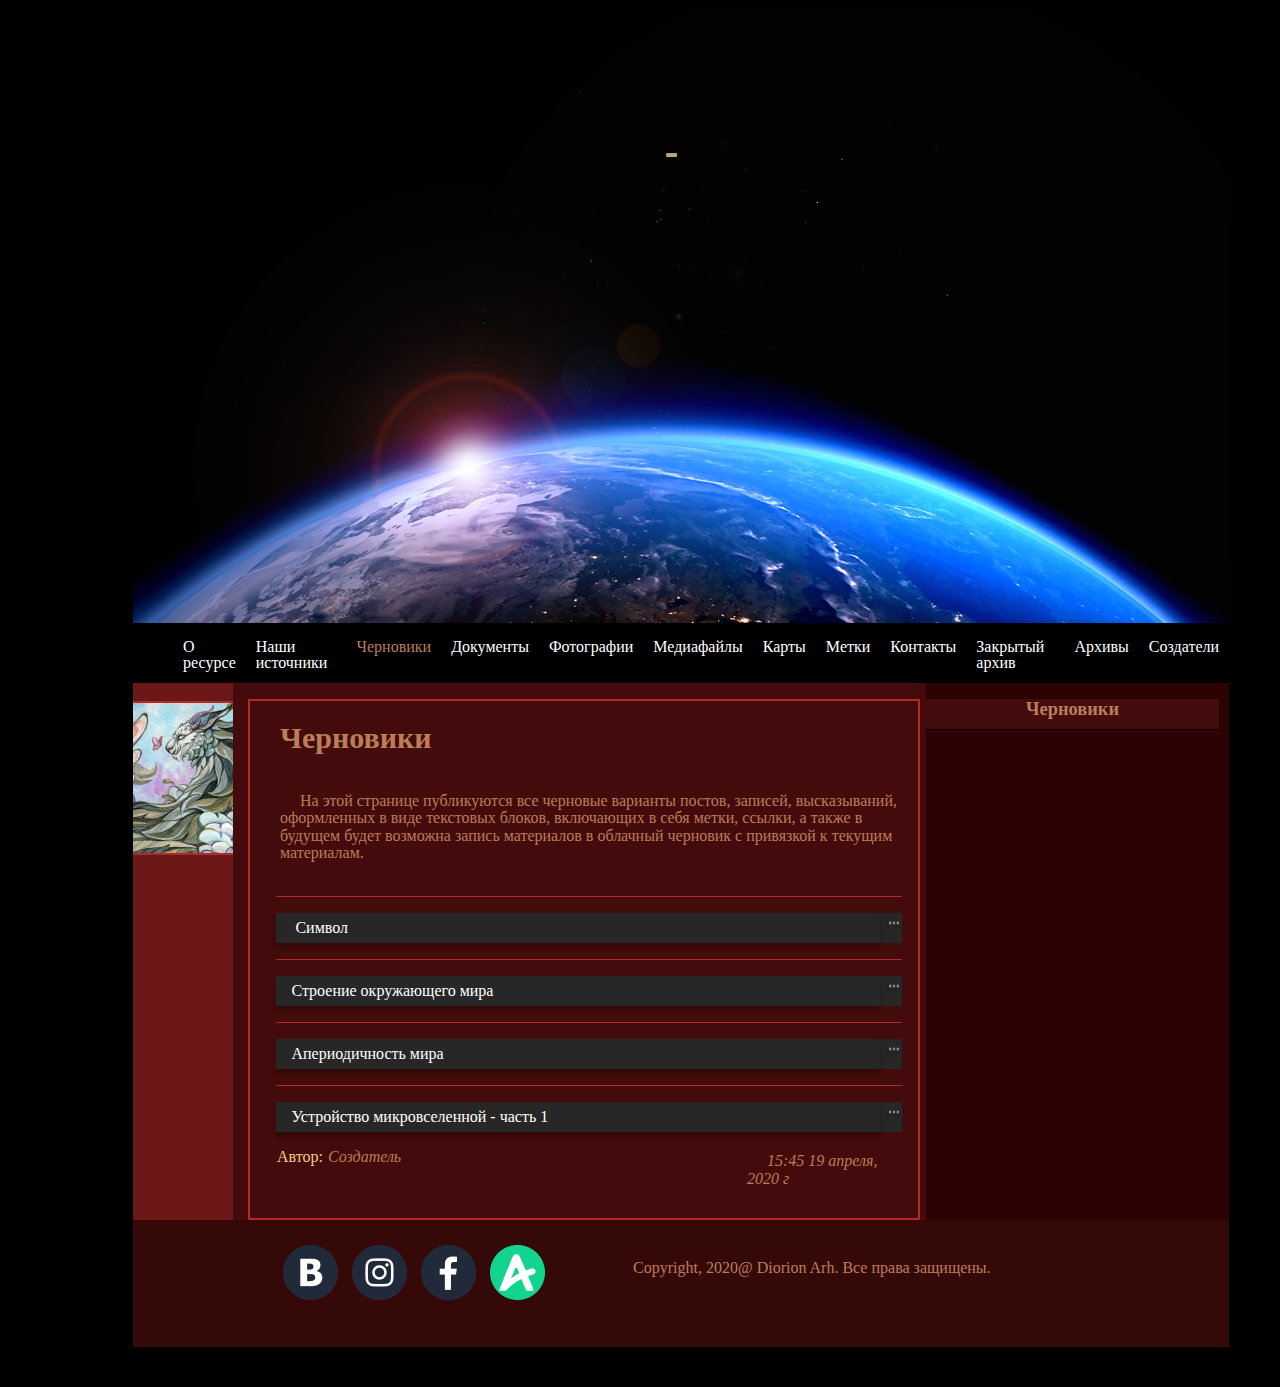
<file: pages/drafts/index.html>
<!DOCTYPE html>
<html lang="en">
<head>
	<meta charset="UTF-8">
	<meta name="viewport" content="initial-scale=1.0">
	<title>main</title>
	<link rel="stylesheet" href="css/css.css">
	<link href="https://fonts.googleapis.com/css2?family=Slabo+27px&display=swap" rel="stylesheet">
	<link href="https://fonts.googleapis.com/css2?family=Roboto+Condensed:wght@300&display=swap" rel="stylesheet">
	<link href="https://fonts.googleapis.com/css2?family=Inter:wght@500&display=swap" rel="stylesheet">
	<link rel="stylesheet" href="index_pages-480/480css.css">
	<link href="https://fonts.googleapis.com/css2?family=EB+Garamond&display=swap" rel="stylesheet">
	<script type="text/javascript" src="JS/type.js"></script>
</head>
<body>
	<section class="wrap">
				<div class="main_image">			
				<a href="#"><p class="main_text-image"></p></a>
			<img src="images/globe-1849404_1920.png">
		</div>
  <script type="text/javascript" src="JS/../../../JS/logo.js"></script>
		<div class="wrap-title">Черновики</div>
		<div class="burger">
		<input id="menu__toggle" type="checkbox"/>
		<label class="menu__btn" for="menu__toggle">
						<span></span>
					</label>
		<section class="main">
					<div class="main_menu_mobile">
			<ul>
			<a href="../../index.html"><li class="main_menu_mobile-1img"><p class=""></p></li></a>
			<a href="../links/index.html"><li class="main_menu_mobile-2img"><p class=""></p></li></a>
			<a href="index.html"><li class="main_menu_mobile-3img"><p class=""></p></li></a>
		 	<a href="../documents/index.html"><li class="menu_item main_menu_mobile-4img"><p class=""></p></li></a>
		 	<a href="../photos/index.html"><li class="menu_item main_menu_mobile-5img"><p class=""></p></li></a>
		 	<a href="../mediafiles/index.html"><li class="menu_item main_menu_mobile-6img"><p class=""></p></li></a>
		 	<a href="../maps/index.html"><li class="menu_item main_menu_mobile-7img"><p class=""></p></li></a>
		 	<a href="../marcers/index.html"><li class="menu_item main_menu_mobile-8img"><p class=""></p></li></a>
		 	<a href="../contacts/index.html"><li class="menu_item main_menu_mobile-9img"><p class=""></p></li></a>
		 	<a href="../close_arhives/index.html"><li class="menu_item main_menu_mobile-10img"><p class=""></p></li></a>
		 	<a href="../arhives/index.html"><li class="menu_item main_menu_mobile-11img"><p class=""></p></li></a>
		 	<a href="../creates/index.html"><li class="menu_item main_menu_mobile-12img"><p class=""></p></li></a>
		 </ul>
				</div>
	</section>
</div>
		<nav class="main_menu">
			<ul>
            <a href="../../index.html"><li>О ресурсе<p class="horizont"></p></li></a>
			<a href ="../links/index.html"><li >Наши источники<p class=""></p></li></a>
			<a href="index.html"><li class="active">Черновики<p class=""></p></li></a>
		 	<a href="../documents/index.html"><li>Документы<p class=""></p></li></a>
		 	<a href="../photos/index.html"><li>Фотографии<p class=""></p></li></a>
		 	<a href="../mediafiles/index.html"><li>Медиафайлы<p class=""></p></li></a>
		 	<a href="../maps/index.html"><li>Карты<p class=""></p></li></a>
		 	<a href="../marcers/index.html"><li>Метки<p class=""></p></li></a>
		 	<a href="../contacts/index.html"><li>Контакты<p class=""></p></li></a>
		 	<a href="../close_arhives/index.html"><li>Закрытый архив<p class=""></p></li></a>
		 	<a href="../arhives/index.html"><li>Архивы<p class=""></p></li></a>
		 	<a href="../creates/index.html"><li>Создатели<p class=""></p></li></a>

		 </ul>
		</nav>
		<!------------------------------->
		<nav class="right_dop_menu">
  <div id="menu_body">
	<ul>
		<li><a href="#" onclick="openMenu('razdel1');return(false)">Черновики</a>
			<ul id="razdel1">
				<li class="active_li"><a href="#">Символ</a>
				</li>
				<li class="active_li">
					<a href="#">Строение окружающего мира</a>
				</li>
				<li class="active_li">
					<a href="#">Апериодичность мира</a>
				</li>
				<li class="active_li">
					<a href="#">Устройство микровселенной - часть1</a>
				</li>
			</ul>
		</li>
	</ul>
</div>		
</nav>	
		<div class="author_column">
		</div>
		<div class="main_wrap-text">
			<!------------------------------->		
			<div class="head-site-mobile">
				<a href="#"><div class="head-site-mobile-logo">Saarism</div></a>
		</div>	
				<div class="post">
			    	<p class="post-context"></p>		
			 				<div class="post-head">
			 					
							<div class="post-head-span-text-block">
							<a href="#"><div class="mobile-icon-avatar">
								<img src="others/avatars/avatar_author.png"/>
							</div></a>
							<a href="#"><span class="post-head-span-text-block_username">Diorion</span></a>
							<span class="post-head-span-text-block_datatime">Posted yesterday</span>
							<a href="#"><div class="post-head-span-text-block_over"></div></a>
						</div>
				</div>	
			    	<div class="--ident author-post">
				         <div class="author_column-img"><img src="others/avatars/avatar_author.png">
				         </div>
					   <h1 class="--h1_post"><a name="res"></a>Черновики</h1>
					        <div class="--text_post">
					        <p>На этой странице публикуются все черновые варианты постов, записей, высказываний, оформленных в виде текстовых блоков, включающих в себя метки, ссылки, а также в будущем будет возможна запись материалов в облачный черновик с привязкой к текущим материалам.</p>
					        </div>
					        <!---->
					        <hr class="drafts-post-delimiter"/>
    <div id="menu_drafts">
	<ul class="menu-w">
		<li class="resol"><div class="drafts-more-menu">
			<a class="animate_more-shadow" href="#"><img src="icons/more.png"/></a>
		</div>
		<a href="#" class="zag-active" name="1" onclick="openMenu('razdel2');return(false)">Символ</a>
			<ul id="razdel2" class="draft-S">
				<li class="active_li_drafts">
					<div class="zag-draft"><h3>Символ</h3></div>
					<div class="content-block-drafts">
		Как известно, символ помогает передавать образы, мысли или моменты прошлой жизни (своеобразные воспоминания).</br>
Многие не задумываются откуда берет начало река покуда не придут к тому месту и все равно не будут знать, ибо не сошли с точки относительности.</br>
Нужно видеть в себе прекрасное.</br>
Мир достаточно апериодичен и бывают события, которые заставляют нас видеть по-другому. Это нормально, это в порядке вещей.</br>
Только не стоит впускать в свой дух бурю резких перемен или менять сознание на корню. Мир это мир. Он релятивен.</br>
Сохранение гармонии внутри себя, в своем духе и сознании есть вечность. Каждый, познавший себя как образец самопознания становится наследником нашей традиции покорять вершины неопределенности, хаоса или смуты.</br>
Даешь Знания!</br>
Забыв про текущее состояние подумай о следующем шаге стать совершеннее.</br>
Забыв про невзгоды или душевные страхи, страдания тела и многие вещи земные переступи планку своих возможностей. Это иллюзия ваших благ в отношений к миру. Это заключение хаоса внутри себя.</br>
Беспорядок делает из существа набор атомов.</br>
Лишь в порядке познается созидание.</br>
Открой себя миру, подумай, что было бы если бы желания пересекались с действиями. Было бы однозначно видеть направление. От кого и куда?</br>
От себя настоящего к себе в будущем.</br>
От простого к сложному.</br>
Это легко.</br>
Каждый день тебя поджидает куча информации. Бесполезной или полезной, приятной или не очень. Может быть вредной. Или вселяющей надежду. Но не ту которая даст Знания.</br>
Их ты ищешь сам.</br>
Многие люди живут минутами, переходящими в часы и годы. Но так ничего и не видят. Циклы здесь не играют роли. Автоматизация делает из тебя вечно усталого и зацикленного на событиях робота, который хочет спать.</br>
Оглянись - мир чудесен!</br>
Но отправляясь туда в сон он поджидает тебя на каждом углу. Он так и просит в объятия. И окунувшись в него позабудешь о вечных проблемах.</br>
Но его ты не выбираешь.</br>
Покуда остается нейтральная точка - встаешь и вновь пашешь до ночи, отрабатывая систему.</br>
Не оглядываясь по сторонам, не замечая тонкой гармонии и иллюзий.</br>
Я не про задачи, цели, обстоятельства или событийность.</br>
Я про отсутствие границ.</br>
Пора понять - что ты выберешь, то и будет.</br>
И озадачить себя стремлением быть лучше себя каждую секунду.</br>
Не полагаясь на ложные системы взглядов.</br>
Совершенствоваться постоянно.</br>
Идя своим путем.</br>
И ты увидишь как мир меняется.</br>
В лучшую сторону...</br>
<p></p>
<div class="date-draft">08:05:20 , 31 апреля 2020 года</div>
					</div>
				</li>
			</ul>
		</li>
	</ul>
</div>	
					    <!---->	
 <hr class="drafts-post-delimiter"/>
    <div id="menu_drafts">
	<ul class="menu-w">
		<li class="resol"><div class="drafts-more-menu">
			<a href="#"><img src="icons/more.png"/></a>
		</div><a href="#" class="zag-active" name="2" onclick="openMenu('razdel3');return(false)">Строение окружающего мира</a>
			<ul id="razdel3" class="draft-S">
				<li class="active_li_drafts">
					<div class="zag-draft"><h3>Строение окружающего мира</h3></div>
					<div class="content-block-drafts">

<p></p>
<div class="date-draft">08:05:20 , 1 мая 2020 года</div>
					</div>
				</li>
			</ul>
		</li>
	</ul>
</div>	
					    <!---->	
 <hr class="drafts-post-delimiter"/>
    <div id="menu_drafts">
	<ul class="menu-w">
		<li class="resol"><div class="drafts-more-menu">
			<a href="#"><img src="icons/more.png"/></a>
		</div><a href="#" class="zag-active" name="3" onclick="openMenu('razdel4');return(false)">Апериодичность мира</a>
			<ul id="razdel4" class="draft-S">
				<li class="active_li_drafts">
					<div class="zag-draft"><h3>Апериодичность мира</h3></div>
					<div class="content-block-drafts">
		
<p></p>
<div class="date-draft">08:05:20 , 28 марта 2020 года</div>
					</div>
				</li>
			</ul>
		</li>
	</ul>
</div>	
					    <!---->	
 <hr class="drafts-post-delimiter"/>
    <div id="menu_drafts">
	<ul class="menu-w">
		<li class="resol"><div class="drafts-more-menu">
			<a href="#"><img src="icons/more.png"/></a>
		</div><a href="#" class="zag-active" onclick="openMenu('razdel5');return(false)">Устройство микровселенной - часть 1</a>
			<ul id="razdel5" class="draft-S">
				<li class="active_li_drafts">
					<div class="zag-draft"><h3>Устройство микровселенной - часть 1</h3></div>
					<div class="content-block-drafts">
		
<p></p>
<div class="date-draft">08:05:20 , 8 апреля 2020 года</div>
					</div>
				</li>
			</ul>
		</li>
	</ul>
</div>	
					    <!---->
					    	<p class="author_profile_link">Автор:<a class="author_Nik-Name" href="">Создатель</a></p>
<p class="datatime_block">15:45 19 апреля, 2020 г</p>
		     </div>

	</div>
		     </div>
		     <div class="mobile-delem"/></div>
		     <div class="mobile-copuright">
		     	Copyright, 2020 Диорион Арх<p>
		     	Все права защищены
		     </p>
		     </div>
	</div>
</div>
</div>
			<!------------------------------->
			<section class="form_output">
	</section>
		</div>
	<footer>
		 <div class="social-icons">
		 <a href="https://vk.com/"><img src="icons/vk.png"></a>
		 <a href="https://www.instagram.com/"><img src="icons/inst.png"></a>
		 	<a href="https://www.facebook.com/"><img src="icons/face.png"></a>
		 	<a href="https://aminoapps.com/"><img src="icons/amino.png"></a>
		 </div>
	<div class="copy-block">
		 	Copyright, 2020@ Diorion Arh. Все права защищены.
		 </div>
	</footer>
</body>
</html>
</file>
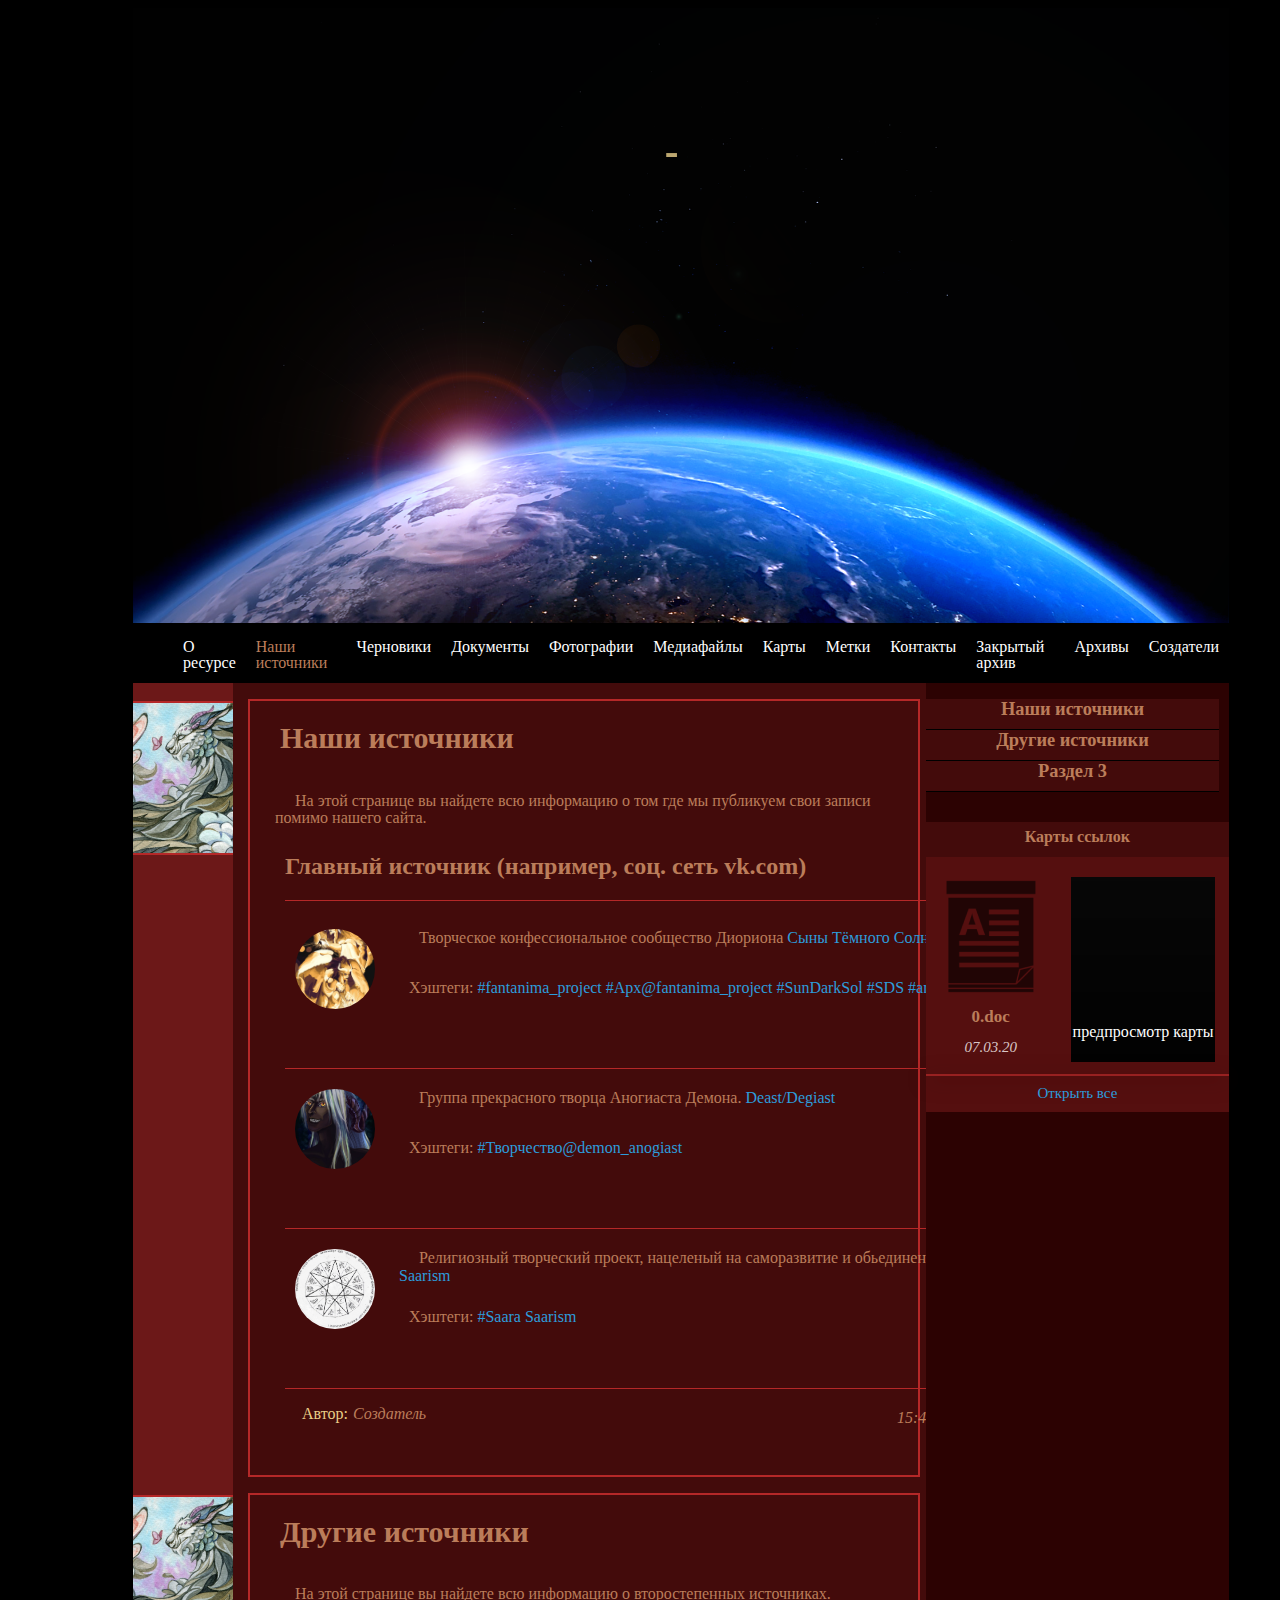
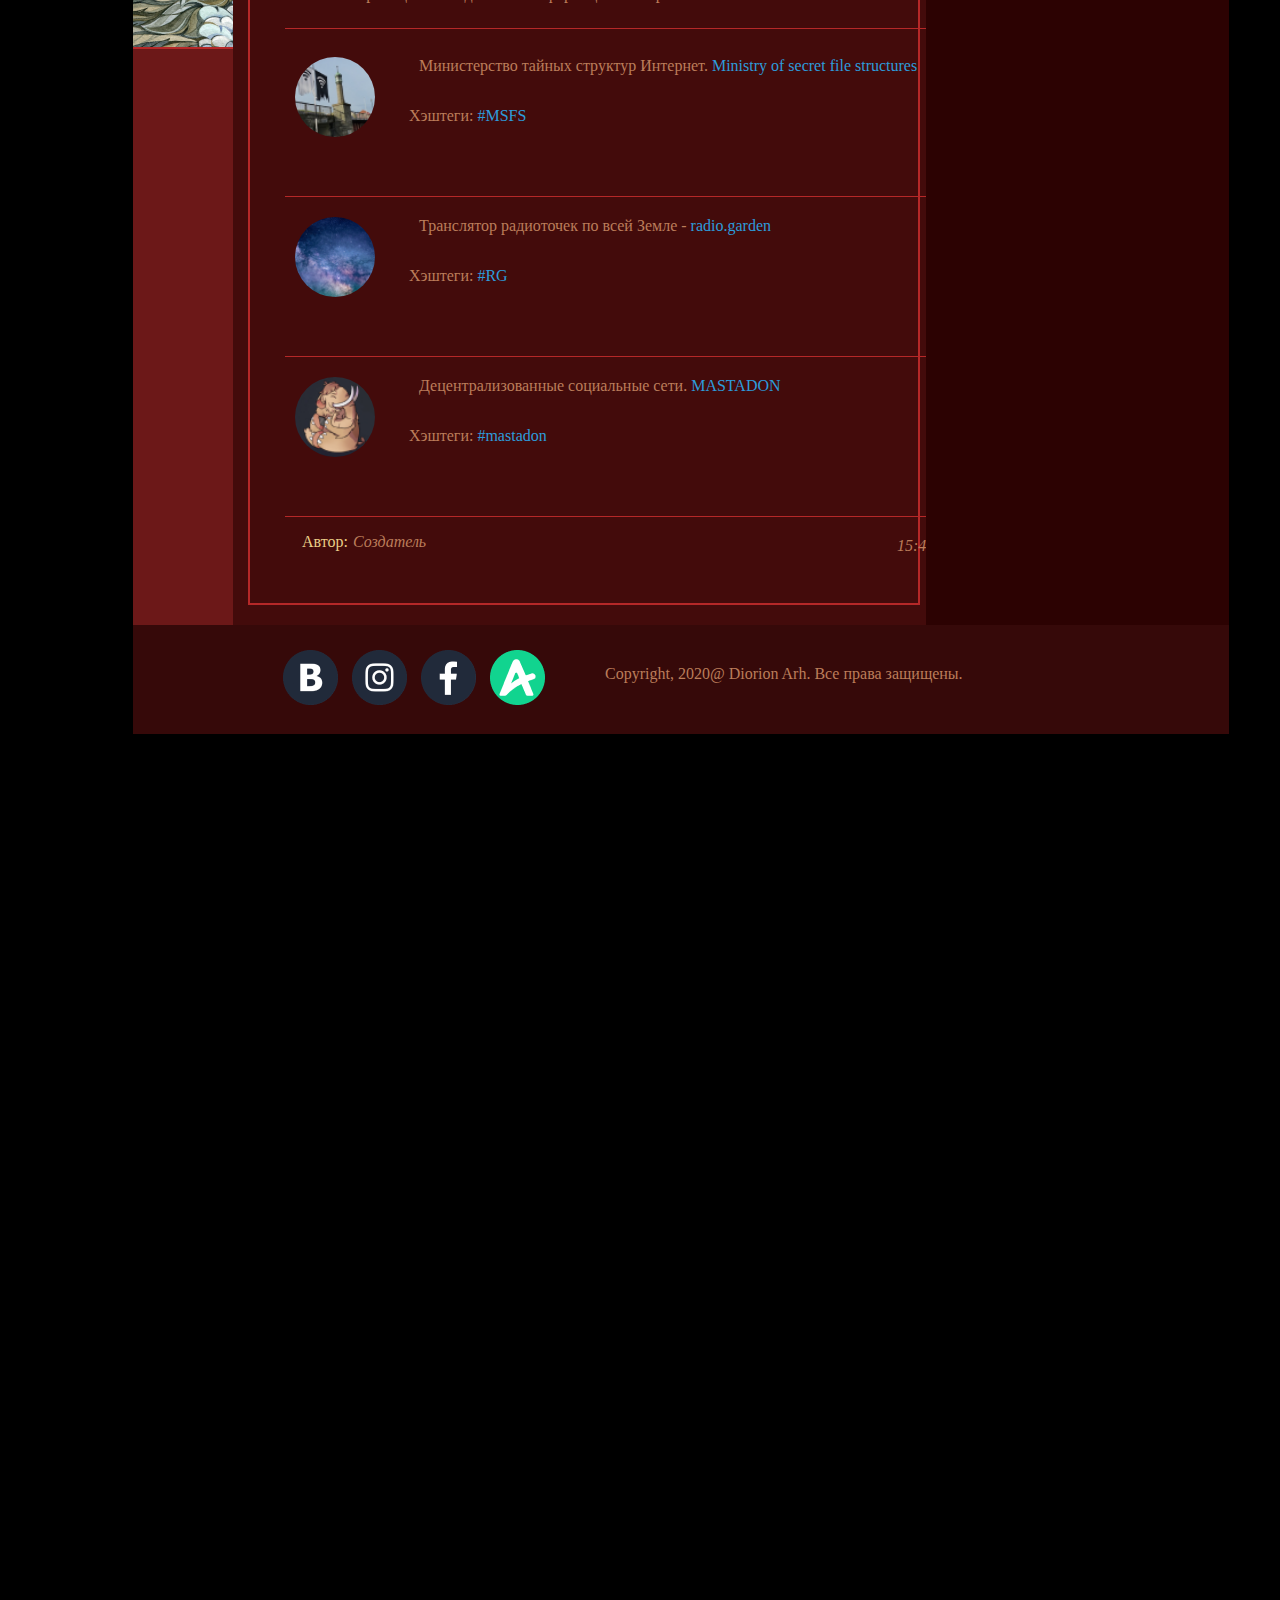
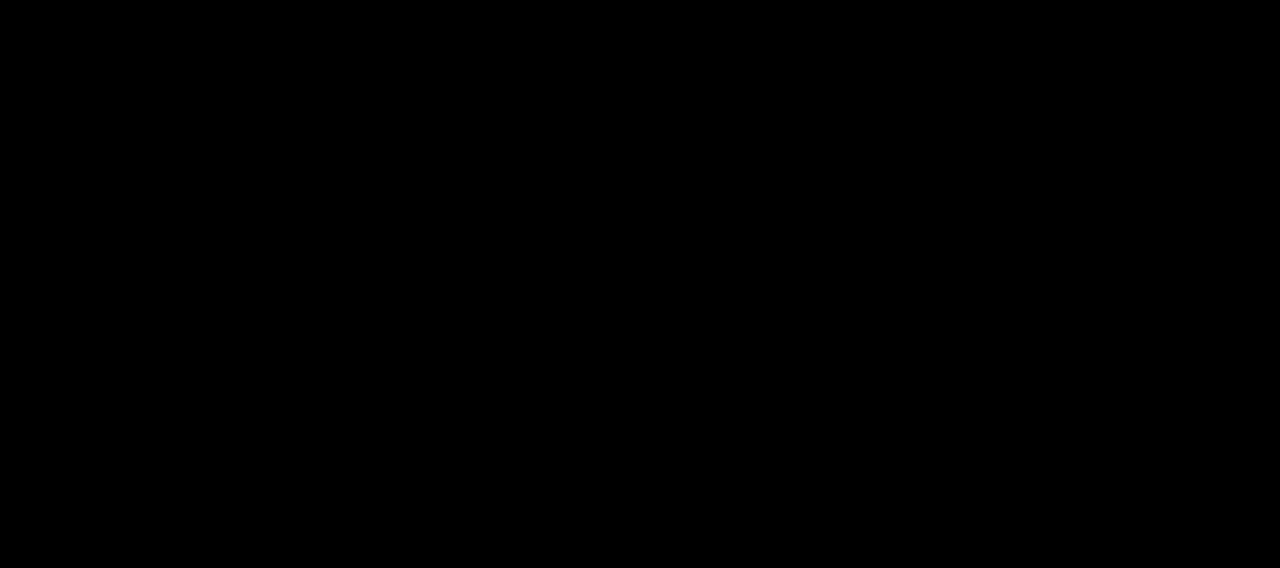
<file: pages/links/index.html>
<!DOCTYPE html>
<html lang="en">
<head>
	<meta charset="UTF-8">
	<meta name="viewport" content="initial-scale=1.0">
	<title>main</title>
	<link rel="stylesheet" href="css/css.css">
	<link href="https://fonts.googleapis.com/css2?family=Slabo+27px&display=swap" rel="stylesheet">
	<link href="https://fonts.googleapis.com/css2?family=Roboto+Condensed:wght@300&display=swap" rel="stylesheet">
	<link href="https://fonts.googleapis.com/css2?family=Inter:wght@500&display=swap" rel="stylesheet">
	<link rel="stylesheet" href="index_pages-480/480css.css">
	<script type="text/javascript" src="JS/type.js"></script>
</head>
<body>
	<section class="wrap">
				<div class="main_image">			
				<a href="#"><p class="main_text-image"></p></a>
			<img src="images/globe-1849404_1920.png">
		</div>
    <script type="text/javascript" src="JS/../../../JS/logo.js"></script>
		<div class="wrap-title">Наши источники</div>
		<div class="burger">
		<input id="menu__toggle" type="checkbox"/>
		<label class="menu__btn" for="menu__toggle">
						<span></span>
					</label>
		<section class="main">
					<div class="main_menu_mobile">
			<ul>
			<a href="../../index.html"><li class="main_menu_mobile-1img"><p class=""></p></li></a>
			<a href="index.html"><li class="main_menu_mobile-2img"><p class=""></p></li></a>
			<a href="../drafts/index.html"><li class="main_menu_mobile-3img"><p class=""></p></li></a>
		 	<a href="../documents/index.html"><li class="menu_item main_menu_mobile-4img"><p class=""></p></li></a>
		 	<a href="../photos/index.html"><li class="menu_item main_menu_mobile-5img"><p class=""></p></li></a>
		 	<a href="../mediafiles/index.html"><li class="menu_item main_menu_mobile-6img"><p class=""></p></li></a>
		 	<a href="../maps/index.html"><li class="menu_item main_menu_mobile-7img"><p class=""></p></li></a>
		 	<a href="../marcers/index.html"><li class="menu_item main_menu_mobile-8img"><p class=""></p></li></a>
		 	<a href="../contacts/index.html"><li class="menu_item main_menu_mobile-9img"><p class=""></p></li></a>
		 	<a href="../close_arhives/index.html"><li class="menu_item main_menu_mobile-10img"><p class=""></p></li></a>
		 	<a href="../arhives/index.html"><li class="menu_item main_menu_mobile-11img"><p class=""></p></li></a>
		 	<a href="../creates/index.html"><li class="menu_item main_menu_mobile-12img"><p class=""></p></li></a>
		 </ul>
				</div>
	</section>
</div>
		<nav class="main_menu">
			<ul>
			<a href="../../index.html"><li>О ресурсе<p class="horizont"></p></li></a>
			<a href ="index.html"><li class="active">Наши источники<p class=""></p></li></a>
		    <a href="../drafts/index.html"><li>Черновики<p class=""></p></li></a>
		 	<a href="../documents/index.html"><li>Документы<p class=""></p></li></a>
		 	<a href="../photos/index.html"><li>Фотографии<p class=""></p></li></a>
		 	<a href="../mediafiles/index.html"><li>Медиафайлы<p class=""></p></li></a>
		 	<a href="../maps/index.html"><li>Карты<p class=""></p></li></a>
		 	<a href="../marcers/index.html"><li>Метки<p class=""></p></li></a>
		 	<a href="../contacts/index.html"><li>Контакты<p class=""></p></li></a>
		 	<a href="../close_arhives/index.html"><li>Закрытый архив<p class=""></p></li></a>
		 	<a href="../arhives/index.html"><li>Архивы<p class=""></p></li></a>
		 	<a href="../creates/index.html"><li>Создатели<p class=""></p></li></a>
		 </ul>
		</nav>
		<!------------------------------->
		<nav class="right_dop_menu">
  <div id="menu_body">
	<ul>
		<li><a href="#" onclick="openMenu('razdel1');return(false)">Наши источники</a>
			<ul id="razdel1">
				<li class="active_li"><a href="#">Сыны Тёмного Солнца</a>
				</li>
				<li class="active_li">
					<a href="#">Deast/Degiast</a>
				</li>
				<li class="active_li">
					<a href="#">Saarism</a>
				</li>
			</ul>
		</li>
		<li><a href="#" onclick="openMenu('razdel2');return(false)">Другие источники</a>
			<ul id="razdel2">
				<li class="active_li">
					<a href="#">Ministry of secret file structures</a>
				</li>
				<li class="active_li">
					<a href="#">radio.garden</a>
				</li>
				<li class="active_li">
					<a href="#">MASTADON</a>
				</li>
			</ul>
		</li>
		<li><a href="#" onclick="openMenu('razdel3');return(false)">Раздел 3</a>
			<ul id="razdel3">
				<li class="active_li"><a href="#">Часть 1</a>
				</li>
				<li class="active_li">
					<a href="#">Часть 2</a>
				</li>
				<li class="active_li">
					<a href="#">Часть 3</a>
				</li>
			</ul>
		</li>
	</ul>
</div>		
<section class="recent-files">
			<div class="recent-drafts">
			<div class="recent-photo">
				<div class="recent-photo-zag">Карты ссылок</div>
					        <!---->
			 <div class="map-links">
					<div class="shell-document">
					<div class="--c-l-d-w recent-document-description">
					<a class="" href="#"><img src="icons/dox.png">
				    <p class="recent-document_name">0.doc</p></a>
					<p class="recent-document_datatime">07.03.20</p>
					</div>
				</div>
				<div class="recent-photo-wrap">
				<a href="#"><div class="recent-photo-album">
					<p>предпросмотр карты</p>
				<img src="images/black.png">
				</div></a>
			</div>
					        </div>
					        <!---->				
			 <hr class="recent-document-delemiter">
			<div class="recent-document-fulllink"><a href="#">Открыть все</a>
			</div>
		</div>
		</section>	
		</nav>	
		<div class="author_column">
		</div>
		<div class="main_wrap-text">
			<!------------------------------->		
			<div class="head-site-mobile">
				<a href="#"><div class="head-site-mobile-logo">Saarism</div></a>
		</div>	
				<div class="post">
			    	<p class="post-context"></p>		
			 				<div class="post-head">
			 					
							<div class="post-head-span-text-block">
							<a href="#"><div class="mobile-icon-avatar">
								<img src="others/avatars/avatar_author.png"/>
							</div></a>
							<a href="#"><span class="post-head-span-text-block_username">Diorion</span></a>
							<span class="post-head-span-text-block_datatime">Posted yesterday</span>
							<a href="#"><div class="post-head-span-text-block_over"></div></a>
						</div>
				</div>	
			    	<div class="--ident author-post">
				         <div class="author_column-img"><img src="others/avatars/avatar_author.png">
				         </div>
					   <h1 class="--h1_post"><a name="res"></a>Наши источники</h1>
					        <div class="--text_post"><p>На этой странице вы найдете всю информацию о том где мы публикуем свои записи помимо нашего сайта.</p>
					        </div>
					        <!---->
					        <div class="wrap-link-post">
					        <h2 class="wrap-link-post_zag">Главный источник (например, соц. сеть vk.com)</h2>
					        <hr class="wrap-link-post_delimiter"/>

					        <div class="wrap-link-post_wrap-content-links">
					       	<div class="wrap-link-post_wrap-content-links_menu">
					       		<a href="#"><img src="icons/more.png"/></a>
					        </div>
					        <div class="wrap-link-post_wrap-content-links_author_avatar">
					        	<img src="others/avatars/Arh1.jpg"/>
					        </div>
					        <div class="wrap-link-post_wrap-content-desk">
					    	Творческое конфессиональное сообщество Диориона 
					        	<a href="https://vk.com/fantanima_project">Сыны Тёмного Солнца</a>
					        </div>
					        <div class="wrap-link-post_wrap-content-name"><a href="https://vk.com/fantanima_project">Сыны Тёмного Солнца</a></div>
					        <div class="wrap-link-post_wrap-content-hashtags">
					        	Хэштеги: 
					        <a href="#">#fantanima_project</a>
					        <a href="#">#Арх@fantanima_project</a>
					        <a href="#">#SunDarkSol</a>
					        <a href="#">#SDS</a>
					        <a href="#">#anima_sun</a>
					        </div>	
					        <div class="wrap-link-post_wrap-content-author-links">
					        	<p></p>
					        	<a href="#">Создатель</a>
					        </div>	
					        <div class="wrap-link-post_wrap-content-author-date">
					        	<p></p>
					         06.05.20
					        </div>							     
					        </div>
					        <!------------>

					        <div class="wrap-link-post_wrap-content-links">
					       	<div class="wrap-link-post_wrap-content-links_menu">
					       		<a href="#"><img src="icons/more.png"/></a>			
					        </div>
					        <div class="wrap-link-post_wrap-content-links_author_avatar">
					        	<img src="others/avatars/22.jpg"/>
					        </div>
					        <div class="wrap-link-post_wrap-content-desk">
					        	 Группа прекрасного творца Аногиаста Демона.
					        	 <a href="https://vk.com/demon_anogiast">Deast/Degiast</a>
					        </div>
					        <div class="wrap-link-post_wrap-content-name"><a href="https://vk.com/demon_anogiast">Deast/Degiast</a></div>
					        <div class="wrap-link-post_wrap-content-hashtags">
					          Хэштеги:
					          <a href="#">#Творчество@demon_anogiast</a>
					        </div>	
					        <div class="wrap-link-post_wrap-content-author-links">
					        	<p></p>
					        	<a href="#">Создатель</a>
					        </div>	
					        <div class="wrap-link-post_wrap-content-author-date">
					        	<p></p>
					         06.05.20
					        </div>						        		     
					        </div>
					        <!------------>

					        <div class="wrap-link-post_wrap-content-links">      
					       	<div class="wrap-link-post_wrap-content-links_menu">
					       		<a href="#"><img src="icons/more.png"/></a>	
					        </div>
					        <div class="wrap-link-post_wrap-content-links_author_avatar">
					        	<img src="others/avatars/3.jpg"/>
					        </div>
					        <div class="wrap-link-post_wrap-content-desk">
					        	Религиозный творческий проект, нацеленый на саморазвитие и обьединение.
					        <a href="https://vk.com/saarizm">Saarism</a>
					        </div>					   
					        <div class="wrap-link-post_wrap-content-hashtags">
					        	Хэштеги: 
	   			                <a href="#">#Saara</a>
					        	<a href="#">Saarism</a>
					        </div>	
					        <div class="wrap-link-post_wrap-content-author-links">
								<p></p>
					        	<a href="#">Создатель</a>
					        </div>	
					        <div class="wrap-link-post_wrap-content-author-date">
					        	<p></p>
					         06.05.20
					        </div>			      		 
					        </div>
					        <!------------>		        
					        <p class="author_profile_link">Автор:<a class="author_Nik-Name" href="">Создатель</a></p>
					        <p class="datatime_block">15:45 19 апреля, 2020 г</p>
					        <hr class="post-delimiter"/>
					       				<div class="post-social-menu">
					                <div class="post-comment-icon"></div>
					                <div class="post-quantity-comment">1</div>
				                	<div class="post-like-icon"></div>
				                	<div class="post-quantity-like">35<span>likes</span></div>
			             </div>
		     </div>
	</div>
			<!------------------------------->
				<div class="post">
			    	<p class="post-context"></p>		
			 				<div class="post-head">
							<div class="post-head-span-text-block">
							<a href="#"><div class="mobile-icon-avatar">
								<img src="others/avatars/avatar_author.png"/>
							</div></a>
							<span class="post-head-span-text-block_username">Diorion </span>
							<span class="post-head-span-text-block_datatime">Posted yesterday</span>
							<a href="#"><div class="post-head-span-text-block_over"></div></a>
						</div>
				</div>	
			    	<div class="--ident author-post">
				         <div class="author_column-img"><img src="others/avatars/avatar_author.png">
				         </div>
					   <h1 class="--h1_post"><a name="res"></a>Другие источники</h1>
					        <div class="--text_post"><p>На этой странице вы найдете всю информацию о второстепенных источниках.</p>
					        </div>
					        <!---->
<div class="wrap-link-post">
					        <hr class="wrap-link-post_delimiter"/>

					        <div class="wrap-link-post_wrap-content-links">
					       	<div class="wrap-link-post_wrap-content-links_menu">
					       		<a href="#"><img src="icons/more.png"/></a>
					        </div>
					        <div class="wrap-link-post_wrap-content-links_author_avatar">
					        	<img src="icons/MSFS2.png"/>
					        </div>
					        <div class="wrap-link-post_wrap-content-desk">
					    	Министерство тайных структур Интернет.
					        	<a href="https://vk.com/minsfs3423net">Ministry of secret file structures</a>
					        </div>
					        <div class="wrap-link-post_wrap-content-name"><a href="https://vk.com/minsfs3423net">Ministry of secret file structures</a></div>
					        <div class="wrap-link-post_wrap-content-hashtags">
					        	Хэштеги: 
					        <a href="#">#MSFS</a>
					        </div>	
					        <div class="wrap-link-post_wrap-content-author-links">
					        	<p></p>
					        	<a href="#">Создатель</a>
					        </div>	
					        <div class="wrap-link-post_wrap-content-author-date">
					        	<p></p>
					         06.05.20
					        </div>						        		     
					        </div>
					        <!------------>

					        <div class="wrap-link-post_wrap-content-links">
					       	<div class="wrap-link-post_wrap-content-links_menu">
					       		<a href="#"><img src="icons/more.png"/></a>			
					        </div>
					        <div class="wrap-link-post_wrap-content-links_author_avatar">
					        	<img src="images/astronomy-1867616_1920.jpg"/>
					        </div>
					        <div class="wrap-link-post_wrap-content-desk">
					        	 Транслятор радиоточек по всей Земле -
					        	 <a href="http://radio.garden/">radio.garden</a>
					        </div>
					        <div class="wrap-link-post_wrap-content-name"><a href="http://radio.garden/">radio.garden</a></div>			        
					        <div class="wrap-link-post_wrap-content-hashtags">
					          Хэштеги:
					          <a href="#">#RG</a>
					        </div>	
					        <div class="wrap-link-post_wrap-content-author-links">
					        	<p></p>
					        	<a href="#">Создатель</a>
					        </div>	
					        <div class="wrap-link-post_wrap-content-author-date">
					        	<p></p>
					         06.05.20
					        </div>					     
					        </div>
					        <!------------>

					        <div class="wrap-link-post_wrap-content-links">      
					       	<div class="wrap-link-post_wrap-content-links_menu">
					       		<a href="#"><img src="icons/more.png"/></a>	
					        </div>
					        <div class="wrap-link-post_wrap-content-links_author_avatar">
					        	<img src="icons/mastadont2.png"/>
					        </div>
					        <div class="wrap-link-post_wrap-content-desk">
					        	Децентрализованные социальные сети.
					        <a href="ttps://joinmastodon.org/">MASTADON</a>

					        </div>
					        <div class="wrap-link-post_wrap-content-name"><a href="https://joinmastodon.org/">MASTADON</a></div>		
					        <div class="wrap-link-post_wrap-content-hashtags">
					        	Хэштеги: 
	   			                <a href="#">#mastadon</a>
					        </div>	
					        <div class="wrap-link-post_wrap-content-author-links">
					        	<p></p>
					        	<a href="#">Создатель</a>
					        </div>	
					        <div class="wrap-link-post_wrap-content-author-date">
					        	<p></p>
					         06.05.20
					        </div>						 
					        </div>
					        <!------------>						        
					        <!---->
					        <p class="author_profile_link">Автор:<a class="author_Nik-Name" href="">Создатель</a></p>
					        <p class="datatime_block">15:45 19 апреля, 2020 г</p>
					        <hr class="post-delimiter"/>
					       				<div class="post-social-menu">
					                <div class="post-comment-icon"></div>
					                <div class="post-quantity-comment">1</div>
				                	<div class="post-like-icon"></div>
				                	<div class="post-quantity-like">35<span>likes</span></div>
			             </div>
		     </div>
		     <div class="mobile-delem"/></div>
		     <div class="mobile-copuright">
		     	Copyright, 2020 Диорион Арх<p>
		     	Все права защищены
		     </p>
		     </div>
	</div>
</div>
</div>
			<!------------------------------->
			<section class="form_output">
	</section>
		</div>
	<footer>
		 <div class="social-icons">
		 <a href="https://vk.com/"><img src="icons/vk.png"></a>
		 <a href="https://www.instagram.com/"><img src="icons/inst.png"></a>
		 	<a href="https://www.facebook.com/"><img src="icons/face.png"></a>
		 	<a href="https://aminoapps.com/"><img src="icons/amino.png"></a>
		 </div>
		 <div class="copy-block">
		 	Copyright, 2020@ Diorion Arh. Все права защищены.
		 </div>
	</footer>
</body>
</html>
</file>
<file: pages/drafts/css/css.css>
.copy-block{
	display: block;
	position: relative;
	top: -70px;
	left: 500px;
	color: #BB7D5A;
}
.author_profile_link{
	position: relative;
width: 20%;
height: 18px;
left: -3px;
font-style: normal;
font-weight: normal;
font-size: 1em;
line-height: 110.6%;
color: #EACE87;
}
/*ссылка на автора и него ник*/
.author_Nik-Name{
	position: relative;
color: #BB7D5A;
left: 5px;
font-style: italic;
}
/*анимация волны при наведении*/
.author_Nik-Name:hover{
	 background-image: url("data:image/svg+xml;charset=utf8,%3Csvg id='squiggle-link' xmlns='http://www.w3.org/2000/svg' xmlns:xlink='http://www.w3.org/1999/xlink' xmlns:ev='http://www.w3.org/2001/xml-events' viewBox='0 0 20 4'%3E%3Cstyle type='text/css'%3E.squiggle{animation:shift .3s linear infinite;}@keyframes shift {from {transform:translateX(0);}to {transform:translateX(-20px);}}%3C/style%3E%3Cpath fill='none' stroke='%23453886' stroke-width='2' class='squiggle' d='M0,3.5 c 5,0,5,-3,10,-3 s 5,3,10,3 c 5,0,5,-3,10,-3 s 5,3,10,3'/%3E%3C/svg%3E");
  background-position: bottom;
  background-repeat: repeat-x;
  background-size: 20%;
  border-bottom: 0;
  padding-bottom: .3em;
  text-decoration: none;
  color: #D59774;
}
/*блок с временем и датой выпуска поста*/
.datatime_block{
position: relative;
width: 25%;
height: 20px;
left: 74%;
top: -30px;
font-style: italic;
font-weight: normal;
font-size: 1em;
line-height: 110.6%;
color: #BB7D5A;
display: block;
}
.date-draft{
position: relative;
height: 50px;
width: 100%;
color: #BB7D5A;
text-align: right;
}
.content-block-drafts{
font-family: 'EB Garamond';
font-weight: 100;
color: #CF9494;
padding-left: 15px;
padding-right: 15px;
}
.zag-draft{
	position: relative;
	width: 100%;
	height: 80px;
	text-align: center;
	line-height: 40px;
	top: 0px;
	border: 1px solid #430B0B;
}
.zag-active:hover{
	text-shadow: 0px 0px 46px white;
}
.zag-draft > h3{
font-family: 'EB Garamond';
font-weight: 100;
top: 0px;
}
.draft-S{
	position: relative;
	background-color: #430B0B;
	left: 0px;
	width: 94.5%;
	height: auto;
}
.active_li_drafts{
	position: relative;
	background: #2C0202;
	left: -80px;
	width: 117.5%;
	text-indent: 0px;
}
.drafts-more-menu > a > img{
	width: 90%;
	height: 100%;
}
.drafts-more-menu{
	position: relative;
	width: 25px;
	height: 20px;
	display: inline-flex;
	left: 101%;
}
#menu_drafts ul li{
	list-style-type: none;
}
#menu_drafts{
	position: relative;
	background: #272727;
	width: 95%;
	left: 2.5%;
	text-indent: 0px;
}
.menu-w{
	position: relative;
	color: white;
	width: 90.1%;
	height: auto;
	text-align: left;
	left: 0%;
	height: auto;
    box-shadow: 0px 4px 4px rgba(0, 0, 0, 0.25);
}
.resol > a{
	position: relative;
	line-height: 30px;
	left: -50px;
}
.drafts-window{
position: relative;
width: 95%;
height: 20px;
color: white;
left: 2.5%;
background-color: #272727;
display: inline-flex;
margin-bottom: 10px;
}
.drafts-post-delimiter{
	display: block;
	position: relative;
	height: 1px;
	border: none;
	color: black;
	background: #B52828;
	width: 95%;
}
.mobile-copuright{
display: none;
}
/*
Форма обратной связи
*/
#menu__toggle{
	display: none;
}
/*
Форма обратной связи
*/
/***********************/
/*глобальные псевдоактиваторы*/
/*для текста*/
.--ident{
	text-indent: 20px;
}
/***********************/
/*глобальные селекторы*/
body{
	background-color: black;
	font-family: 'Calibri';
	color: white;
}
a{
	text-decoration: none;
	list-style-type: none;
	color: white;
}
/*контейнер для главного изображения*/
.main{
position: relative;
background-color: none;
grid-column-start:1;
grid-column-end: 4;
grid-row-start: 1;
grid-row-end: 2;
}
/*позиционирование главного изображения*/
.main_image{
	position: relative;
	display: block;
	grid-column-start:1;
 grid-column-end: 4;
 grid-row-start: 1;
 grid-row-end: 2;
}
/*размеры главного изображения*/
.main_image > img{
	position: relative;
width: 100%;
height: 100%;
display: block;
}
.main_text-image{
	position: absolute;
	width: 100%;
	height: auto;
	font-size: 3.3em;
	z-index: 2;
font-family: 'Roboto Condensed', sans-serif;
letter-spacing: 20px;
text-align: center;
top: 10%;
color: #BCA770;
}
/*секция с основным контентом*/
.wrap{
	position: relative;
	left: 125px;
	position: relative;
	display: grid;
	grid-template-columns: 100px 54.8% 24%;
	grid-template-rows: auto 60px auto auto;
}
/*свойства для главного меню*/
.main_menu{
	grid-column-start: 1; 
	grid-column-end: 4; 
	grid-row-start: 2; 
	grid-row-end: 3; 
	background-color: black;
	display: flex;
	justify-content: center;
}
/*свойства самого списка*/
.main_menu > ul{
position: relative;
list-style-type: none;
display: flex;
justify-content: space-between;
}
/*свойства для пунктов главного меню*/
.main_menu > ul > a > li{
	height: auto;
}
/*свойство для подчеркнутой линии активного пункта*/
.main_menu > ul > a > li{
    line-height: 1;
    position:relative;

}
.main_menu > ul > a > li:after {
	   top: 20px;
    background-color: white;
    display: block;
    content: "";
    height: 2px;
    width: 0%;
    left:50%;
    position:absolute;
    -webkit-transition: width .3s ease-in-out;
    -moz--transition: width .3s ease-in-out;
    transition: width .3s ease-in-out;
    -webkit-transform:translateX(-50%);
    -moz-transform:translateX(-50%);
    transform:translateX(-50%);
}
.main_menu > ul > a >li:hover:after,
.main_menu > ul > a >li:focus:after {
    width: 100%;
}
.active{
	color: #BB7D5A;
}
.active:hover{
color: white;
}
.main_menu_mobile{
	display: none;
}
.post-head{
	display: none;
}
/*свойства для ссылок главного меню*/
.main_menu > ul > a{
	margin-left: 10px;
 margin-right: 10px;
}
/*эффект при наведении на пункт главного меню*/
.main_menu > ul > a:hover{
height: 30px;
color: #BB7D5A;
}
/*правое боковое меню*/
.right_dop_menu{
	grid-column-start: 3; 
	grid-column-end: 4; 
	grid-row-start: 3; 
	grid-row-end: 4; 
	background-color: #2C0202;
	color:#BB7D5A;
	z-index: 2;
}
/*колонка для аватара автора*/
.author_column{
	grid-column-start: 1;
	grid-column-end: 2;
	grid-row-start: 3;
	grid-row-end: 4;
	background-color: #6C1818;
}
/*оболочка для секции с записями*/
.main_wrap-text{
	position: relative;
	grid-column-start: 2;
	grid-column-end: 3;
	grid-row-start: 3;
	grid-row-end: 4;
	background-color: #430B0B;
	color:#BB7D5A;
}
/*спецификатор для всех постов*/
.post{
	position: relative;
	width: 100%;
}
/*дополнительный контекст для поста*/
.post-context{
	position: relative;
	left: 20px;
}
/*контент поста*/
.author-post{
	position: relative;
	width: 95%;
	height: auto;
	border: 2px solid #B52828;
	left: 15px;
	padding-left: 10px;
}
/*аватар автора поста*/
.author_column-img{
	position: absolute;
	width: 100px;
	height: 150px;
	left: -117px;	
	border-top: 2px solid #B52828;
	border-bottom: 2px solid #B52828;
}
/*свойства для картинки аватара*/
.author_column-img > img{
	position: absolute;
	left: 0px;
 width: 100%;
	height: 100%;
	object-fit: cover; /*свойство для вписания 
	изображения в окно контейнера*/
}
/****************************/
/*локальные псевдоактиваторы*/
/*для текста заголовка*/
.--h1_post{
width: 100%;
height: 50px;
left: 140px;
font-style: normal;
font-weight: bold;
font-size: 30px;
line-height: 110.6%;
color: #BB7D5A;
}
.--h1_post:hover{
color: white;
cursor: default;
transition-duration: 0.4s;
}
/*для текста самой записи*/
.--text_post{
position: relative;
width: 95%;
height: auto;
left: 20px;
padding-bottom: 10px;
font-style: normal;
font-weight: normal;
font-size: 16px;
line-height: 110.6%;
color: #BB7D5A;
}
/******************************/
/*Автор:*/
/*форма обратной связи*/
.form_output{
	margin-top: 20px;
	width: 100%;
	height: 100%;
}
footer{
position: relative;
background-color:#360909;
grid-column-start:1;
grid-column-end: 4;
grid-row-start: 4;
grid-row-end: 5;
}
.social-icons{
	position: relative;
	padding-top: 25px;
	padding-left: 150px;
	float: left;
	height: auto;
	width: 100%;
	padding-bottom: 25px;
}
.social-icons > a > img{
	position: relative;
	margin-right: 10px;
}
::-webkit-scrollbar {
    width: 12px;
 background-color: none;
}
::-webkit-scrollbar-track {
	background-color: #6C1818;
}
::-webkit-scrollbar-thumb {
	border-radius: 20px;
 background-color: #2A0707;
}
::-webkit-scrollbar-button{
	background-color: #B52828;
}
::-webkit-resizer{
	background-color: #B52828;
	border-radius: 20px;
}
/*************************/
/*свойства для раскрывающегося списка*/

#menu_body li ul{
	display: none;
	}
#menu_body li:hover ul, #menu_body li.over ul {
	display: block;
	}
 #menu_body{
 	position: relative;
    width: 110%;
    height: auto;
    left: -40px;
    }
#menu_body a{
	display: block;
	width: 100%;
	min-height: 30px;
	height: auto;
	text-align: center;
	font-weight: 600;
	background: #6C1818;
	} 
#menu_body ul li {
    list-style-type: none;
    border-bottom: 2px solid black;
    padding-left: 0px;
    width: 100%;  
    color: #BB7D5A;
     } 
#menu_body ul li a {
    text-decoration: none;
	font-size: 115%;
	color: #BB7D5A;
	font-weight: 300;
    } 
#menu_body > ul > li{
	border-bottom: 1px solid black;
}
#menu_body > ul > li > a {
	font-weight: 600;
	text-align: center;
	background: #430B0B;
}
#menu_body ul li a:hover {
    text-decoration: none;
	   background:#430B0B;
    } 

#menu_body ul li ul{
	position: relative;
    left: -40px;
    width: 100%;
    color: #BB7D5A;
    }
.main_menu_mobile{
	display: none;
}
.head-site-mobile{
	display: none;
}
.wrap-title{
	display: none;
}
/**************************************/
}
</file>
<file: pages/drafts/index_pages-480/480css.css>
@media (max-width: 480px){

.datatime_block{
	display: none;
}
.drafts-more-menu > a{
position: relative;
left: 0px;
}
.drafts-more-menu{
	left: 90%;
	padding: 0px;
}
.copy-block{
	display: none;
}
.drafts-post-delimiter{
	display: none;
}
.draft-S{
	width: 100%;
	padding-left: 0px;
	left: 0px;
		display: none;
}
#menu_drafts{
	width: 100%;
	left: 0px;
	background: #947777;
}
.active_li_drafts{
	position: relative;
	background-image: url(../images/texture.png);
	background-repeat: no-repeat;
	background-size: cover;
	width: 108.9%;
	padding: 0px;
	left: -10px; 
}
.menu-w{
	position: relative;
	left: 0px;
	padding-left: 0px;
	width: 100%;
}
.zag-draft{
	color: #8F1212;
	font-style: normal;
font-weight: normal;
font-size: 24px;
text-align: center;
border-top: 1px solid #E5D9C5;
border-bottom: none;
border-right: none;
border-left: none;
width: 100%;
line-height: 0px;
height: 60px;
padding-left: 20px;
padding-right: 20px;
}
.resol > a{
	left: 30px;
}
.resol{
	position: relative;
	background: #6E5454;
	left: -30px;
}
.content-block-drafts{
	padding-left: 50px;
	padding-right: 20px;
	color: #4B0808;
	font-weight: normal;
}
/*
Форма обратной связи
*/
.form_output{
}
.form-output-section-mobile{
	display: block;
	position: relative;
	width: 100%;
	height: auto;
	background-color: #430B0B;
	padding-bottom: 50px;
}
.form-output-block-mobile{
	position: relative;
width: 95%;
height: auto;
background-color: #6C1818;
padding-left: 0px;
left: 10px;
}
.form-output-mobile{
	top: 0px;
	position: relative;
	display: grid;
	grid-template-columns: 40% 60%;
	grid-template-rows: 40px 40px 40px 40px auto 40px;
	grid-row-gap: 20px;
	width: 100%;
	height: auto;
}
.form-output-zag-mobile{
display: initial;
grid-column-start: 1;
grid-column-end: 3;
grid-row-start: 1;
grid-row-end: 2;
background-color: white;
font-size: 28px;
color: #6C1818;
font-weight: 600;
text-indent: 20px;
height: auto;
}
.delimiter{
	top: -8px;
}
.form-output-zag-desktop{
	display: none;
}
#inline{
display: none;
}
.txt-1{
	position: relative;
grid-column-start: 2;
grid-column-end: 3;
grid-row-start: 2;
grid-row-end: 3;
font-size:16px!important;
left: -20px;
padding: 0px;
margin: 0px;
}
.txt-2{
	position: relative;
   color:#676767;
   font-size:16px!important;
   line-height:1.4em;
   grid-column-start: 2;
   grid-column-end: 3;
   grid-row-start: 3;
   grid-row-end: 4;
   left: -20px;
   padding: 0px;
margin: 0px;
}
.txt-3{
	position: relative;
grid-column-start: 2;
grid-column-end: 3;
grid-row-start: 4;
grid-row-end: 5;
   color:#676767;
   font-size:16px!important;
   line-height:1.4em;
   left: -20px;
   padding: 0px;
margin: 0px;
}
.txtarea-msg{
	position: relative;
   color:#676767;
   width:90%;
   font-size:15px!important;
   line-height:1.4em;
  grid-column-start: 1;
grid-column-end: 3;
grid-row-start: 5;
grid-row-end: 6;
padding: 0px;
margin: 0px;
text-indent: 5px;
left: 22px;
height: 100px;
}
.txt:focus, .txtarea:focus {
   border-style:solid;
   border-color:#BABABA;
   color:#444;
}
input.error, textarea.error {
    border-color:#973D3D;
    border-style:solid;
    background:#F0BEBE;
    color:#A35959;
}
input.error:focus, textarea.error:focus {
    border-color:#973D3D;
    color:#A35959;
}
.form-output-click-mobile{ 
	position: relative;
    color:#FFFFFF;
    display:block;
    cursor:pointer;
    font-size:1.0em;
    border:solid 1px #B07D5A;
    border-radius:2px;
    background: #B07D5A;
  grid-column-start: 2;
grid-column-end: 3;
grid-row-start: 6;
grid-row-end: 7;
padding: 0;
margin: 0;
left: -20px;
}
.form-output-click-mobile:hover {
    background:#979797;
}
.end-message{
	position: relative;
	border-radius: 20px;
	width: 90%;
	height: 20px;
	background-color: #360909;
	color: white;
	margin-top: 50px;
	left: 20px;
	font-size: 12px;
	text-align: center;
	letter-spacing: 0.9px;
	font-weight: 100;
	line-height: 18px;
}
.delimiter-end{
	position: relative;
	border: none;
	background-color: #B52828;
	height: 8px;
	width: 100%;
	margin-top: 50px;
}
.copyright{
	position: relative;
	height: 60px;
	width: 100%;
	color: white;
}
.copyright-author{
	position: relative;
	height: auto;
	width: 100%;
	text-align: center;
	font-size: 12px;
}
.copyright-information{
	position: relative;
	height: auto;
	width: 100%;
	text-align: center;
	font-size: 11px;
}
.delimiter-end-copyright{
	position: relative;
	border: none;
	background-color: #982121;
	height: 5px;
	width: 100%;
	margin-top: 0px;
	box-shadow: 0px 15px 20px black;
}
/*
Форма обратной связи
*/
/***********************/
/*глобальные псевдоактиваторы мобильной версии*/
/*для текста*/
.--ident{
	text-indent: 20px;
}
/***********************/
/*глобальные селекторы*/
body{
	background-color: black;
	font-family: 'Calibri';
	color: white;
	padding: 0px;
	margin: 0px;
	right: 0px;
}
html{
	padding:0px;
	margin: 0px;
	right: 0px;
	background-color: black;
}
a{
	text-decoration: none;
	list-style-type: none;
	color: white;
}
/*контейнер для бокового меню*/
.main{
display: block;
left: 110%;
margin: 0;
list-style: none;
text-align: center;
position: fixed;
width: 290px;
height: 800px;
top: 0px;
z-index: 2;
background-size: cover;
background: url(../images/0jvg0kFj66M.jpg) no-repeat center top;
}
#menu__toggle{
	display: block;
}
#menu__toggle:checked ~ .menu__btn > span {
  transform: rotate(45deg);
}
#menu__toggle:checked ~ .menu__btn > span::before {
  top: 0;
  transform: rotate(0);
}
#menu__toggle:checked ~ .menu__btn > span::after {
  top: 0;
  transform: rotate(90deg);
}
#menu__toggle:checked ~ .main{
	transition: 0.3s;
  left: 40%;
}
/*позиционирование главного изображения*/
.main_image{
	display: none;
}
/*размеры главного изображения*/
.main_image > img{
	display: none;
}
.main_text-image{
	position: absolute;
	width: 100%;
	height: auto;
	font-size: 3.3em;
font-family: 'Roboto Condensed', sans-serif;
letter-spacing: 20px;
text-align: center;
top: 10%;
color: #BCA770;
}
/*секция с основным контентом*/
.wrap{
	position: relative;
	left: 0px;
	display: block;
	width: 100%;
	margin-top:20px;
}
/*скрытие главного меню*/
.main_menu{
	display: none;
}
.main_menu_mobile{
	position: relative;
	width: 100%;
	height: 100%;
	display: block;
}
.main_menu_mobile > ul{
	margin-top: 100px;
	position: relative;
	width: 100%;
	height: 300px;
	display: flex;
	flex-direction: column;
	vertical-align: center;
	justify-content: space-between;
}
.main_menu_mobile > ul > a > li{
	position: relative;
	height: 40px;
	left: -40px;
	margin: -6px;
}
.main_menu_mobile > ul > a > li:hover{
	background-color: white;
}
.main_menu_mobile-1img{
background: url(../icons/main-mobile-menu1.png) no-repeat center top;
}
.main_menu_mobile-2img{
background: url(../icons/main-mobile-menu2.png) no-repeat center top;
}
.main_menu_mobile-3img{
background: url(../icons/main-mobile-menu3.png) no-repeat center top;
}
.main_menu_mobile-4img{
background: url(../icons/main-mobile-menu4.png) no-repeat center top;
}
.main_menu_mobile-5img{
background: url(../icons/main-mobile-menu5.png) no-repeat center top;
}
.main_menu_mobile-6img{
background: url(../icons/main-mobile-menu6.png) no-repeat center top;
}
.main_menu_mobile-7img{
background: url(../icons/main-mobile-menu7.png) no-repeat center top;
}
.main_menu_mobile-8img{
background: url(../icons/main-mobile-menu8.png) no-repeat center top;
}
.main_menu_mobile-9img{
background: url(../icons/main-mobile-menu9.png) no-repeat center top;
}
.main_menu_mobile-10img{
background: url(../icons/main-mobile-menu10.png) no-repeat center top;
}
.main_menu_mobile-11img{
background: url(../icons/main-mobile-menu11.png) no-repeat center top;
}
.main_menu_mobile-12img{
background: url(../icons/main-mobile-menu12.png) no-repeat center top;
}
/*правое боковое меню*/
.right_dop_menu{
	display: none;
}
.head-site-mobile{
	position: fixed;
	width: 100%;
	height: 55px;
	background-color: #6C1818;
	z-index: 2;
	top: 0px;
	display: block;
}
/* скрываем чекбокс */
#menu__toggle {
  opacity: 0;
}
/* стилизуем кнопку */
.menu__btn{
  display: flex; /* используем flex для центрирования содержимого */
  align-items: center;  /* центрируем содержимое кнопки */
  position: fixed;
  top: 15px;
  left: 91%;
  width: 26px;
  height: 26px;
  cursor: pointer;
  z-index: 50;
}
/* добавляем "гамбургер" */
.menu__btn > span,
.menu__btn > span::before,
.menu__btn > span::after {
  display: block;
  position: absolute;
  width: 100%;
  height: 2px;
 background-color: white;
}
.menu__btn > span::before {
	transition: 0.2s;
  content: '';
  top: -8px;
}
.menu__btn > span::after {
		transition: 0.2s;
  content: '';
  top: 8px;
}
.head-site-mobile-logo{
	position: relative;
 margin-left: 20px;
 top: 15px;
	font-family: 'Roboto Condensed', sans-serif;
	font-size:25px;
	color: #BCA770;
	font-weight: 100;
	width: 25%;
}
.wrap-title{
	position: relative;
	top: 25px;
	display: block;
	color: white;
	width: 100%;
	height: 50px;
	background-color: black;
	font-size: 30px;
	text-align: center;
	line-height: 60px;
	font-weight: 100;
}
/*колонка для аватара автора*/
.author_column{
	display: none;
}
/*оболочка для секции с записями*/
.main_wrap-text{
	background-color: #430B0B;
	color:#BB7D5A;
	width: 100%;
	padding: 0px;
	margin: 0px;
}
/*спецификатор для всех постов*/
.post{
	position: relative;
	background-color:white;
	width: 100%;
	padding: 0px;
	margin: 0px;
	display: block;
	margin-top: 10px;
	padding-bottom: 1px;
}
.post-head{
	position: relative;
	top: 10px;
	display: block;
}
/*дополнительный контекст для поста*/
.post-context{
	position: relative;
 left:10px;
	top: 10px;
}
	/*контент поста*/
.author-post{
	border: none;
	padding: 0px;
	margin: 0px;
	left: 0px;
	width: 100%;
}
/*аватар автора поста*/
.author_column-img{
	display: none;
}
/*свойства для картинки аватара*/
.author_column-img > img{
display: none;
}
.post-head{
	position: relative;
	width: 100%;
	height: 100px;
	display: inline-flex;
}
.post-head-wrap-image{
	position: relative;
	width: 60px;
	height: 60px;
	padding-left: 20px; 
	padding-top:20px;
}
.post-head-wrap-image > a > img{
width: 100%;
height: 100%;
object-fit: cover;
border-radius: 50px;
}
.post-head-span-text-block{
	position: relative;
	padding-left: 20px;
	top: 20px;
	height: auto;
	width: 100%;                                                
	color: #6C1818;
	display: flex;
}
.post-head-span-text-block_username{
	position: relative;
	padding-left: 20px;
	height: auto;
	width: auto;                                                
	color: #6C1818;
}
.post-head-span-text-block_username:hover{
color: red;
text-decoration: underline;
}
.post-head-span-text-block_datatime{
	position: relative;
	padding-left: 30%;
	height: auto;
	width: auto;                                                
	color: #6C1818;
}
.post-head-span-text-block_over{
	position: relative;
	padding-left: 10px;
	height: 10px;
	padding-top: 10px;
	width: 30px;                                                
	color: #6C1818;
	background: url(../icons/more.png) no-repeat center;
}
/****************************/
/*локальные псевдоактиваторы*/
/*для текста заголовка*/
.--h1_post{
	position: relative;
width: 100%;
height: auto;
left: 5px;
padding:0px;
padding-top:10px;
margin: 0px;
font-style: normal;
font-weight: bold;
font-size: 27px;
line-height: 110.6%;
color: #6C1818;
}
.--h1_post:hover{
	color: black;
}
/*для текста самой записи*/
.--text_post{
	position: relative;
width: 90%;
height: auto;
left: 10px;
padding: 5px;
padding-left: 15px;
padding-right: 15px;
font-size: 13px;
line-height: 110.6%;
color: black;
font-family: 'Inter';
}
.wrap-link-post{
	position: relative;
width: 90%;
height: auto;
}
.wrap-link-post_zag{
	display: none;
}
.wrap-link-post_wrap-content-links{
	position: relative;
	width: 100%;
	height: auto;
	grid-template-columns: 78% 20%;
	grid-template-rows: auto auto auto auto;
	grid-column-gap: 10px;
}
.wrap-link-post_wrap-content-desk{
	grid-row-start: 1;
	grid-row-end: 1;
	grid-column-start: 1;
	grid-column-end: 1;
	text-align: left;
	text-indent: 0px;
	top: 10px;
	color: black;
	left: 0px;
	margin-left: 0px;
}
.wrap-link-post_wrap-content-desk:hover{
	color: black;
}
.wrap-link-post_wrap-content-name{
	display: block;
	grid-row-start: 2;
	grid-row-end: 2;
	grid-column-start: 1;
	grid-column-end: 1;	
	font-size: 20px;
	text-align: left;
	text-indent: 0px;
}
.wrap-link-post_wrap-content-name > a{
	font-weight: 600;
	color: #6C1818;
}
.wrap-link-post_wrap-content-name > a:hover{
color: red;
text-decoration: underline;
}
.wrap-link-post_wrap-content-hashtags{
	grid-row-start: 3;
	grid-row-end: 3;
	grid-column-start: 1;
	grid-column-end: 1;
	text-indent: 0px;
	color: black;
}
.wrap-link-post_wrap-content-hashtags > a:hover{
	position: relative;
	color: red;
}
.wrap-link-post_wrap-content-author-date{
	grid-row-start: 4;
	grid-row-end: 4;
	grid-column-start: 2;
	grid-column-end: 2;
	text-align: center;
	color: #FF6464;
}
.wrap-link-post_wrap-content-links_author_avatar{
	grid-row-start: 1;
	grid-row-end: 3;
	grid-column-start: 2;
	grid-column-end: 2;	
	top: 0px;
	margin: 0px;
	padding: 0px;
}
.wrap-link-post_wrap-content-author-links{
	display: block;
	position: relative;
	grid-row-start: 4;
	grid-row-end: 4;
	grid-column-start: 1;
	grid-column-end: 1;
}
.wrap-link-post_wrap-content-author-links > a{
	color: black;
}
.wrap-link-post_wrap-content-author-links > a:hover{
	color: red;
	text-decoration: underline;
}
.wrap-link-post_wrap-content-desk > a{
	display: none;
}
.wrap-link-post_wrap-content-links_author_avatar > img{
	border-radius: 0;
	left: -20px;
	padding: 0;
	margin: 0;
	top: 20px;
}
.wrap-link-post_wrap-content-links_menu{
	display: none;
}
.wrap-link-post_delimiter{
position: relative;
margin-bottom: 0px;
}
/******************************/
/*Автор:*/
.author_profile_link{
	display: none;
}
/*ссылка на автора и него ник*/
.author_Nik-Name{
display: none;
}
/*анимация волны при наведении*/
.author_Nik-Name:hover{
	display: none;
}
/*блок с временем и датой выпуска поста*/
.datatime_block{
position: relative;
width: auto;
height: auto;
left: 55%;
top: 0px;
font-style: italic;
font-weight: normal;
font-size: 1em;
line-height: 110.6%;
color: #6C1818;
}
.mobile-icon-avatar{
	position: relative;
	left: 7px;
	top: -10px;
	width:70px;
	height: 70px;
}
.mobile-icon-avatar > img{
	width: 100%;
	height: 100%;
	object-fit: cover;
	border-radius: 100px;
}
.post-delimiter{
	display: block;
	border: 5px solid #8B1B1B;
}
.post-social-menu{
display: none;
}
.post-comment-icon{
display: none;
}
.post-quantity-comment{
display: none;
	}
.post-like-icon{
display: none;
}
.post-quantity-like{
display: none;
}
.post-quantity-like > span{
display: none;
}
.post-comment-menu{
display: none;
}
.post-avatar-comment{
display: none;
}
.post-avtor-comment{
display: none;
}
.post-comment-datatime{
display: none;
}
.post-comment-text{
display: none;
}
.post-comment-submit{
	width: 100%;
	height: auto;
	position: relative;
	display: grid;
	grid-template-columns: 30% 32% 35%;
	grid-template-rows: auto auto auto;
	grid-row-gap: 5px;
	background-color: #ECECEC;
}
.post-comment-submit > span{
	position: relative;
	grid-column-start: 1;
	grid-column-end: 2;
	grid-row-start: 1;
	grid-row-end: 3;
	margin: 0px;
	color: red;
	font-size: 10px;
	margin-left: 5px;
}
.post-comment-submit-email{
	grid-column-start: 2;
	grid-column-end: 4;
	grid-row-start: 1;
	grid-row-end: 2;
	margin-left: 5px;
	height: 20px;
}
.post-comment-submit-number{
	grid-column-start: 2;
	grid-column-end: 3;
	grid-row-start: 2;
	grid-row-end: 3;
	margin-left: 5px;
	height: 20px;
}
.post-comment-submit-nikname{
	grid-column-start: 3;
	grid-column-end: 4;
	grid-row-start: 2;
	grid-row-end: 3;
margin-left: 5px;
height: 20px;
}
.post-comment-submit-text{
	grid-column-start: 1;
	grid-column-end: 4;
	grid-row-start: 3;
	grid-row-end: 4;
	height: 60px;
	margin-bottom: 5px;
	margin-left: 5px;
}
/*оболочка для изображения в посте*/
.post-image{position: relative;
padding-top: 20px;
padding-left:  0px;
padding-right: 0px;
width: 110%;
margin: 0px;
left: -15px;
}
/*свойства изображения для поста*/
.post-image > img{
	position: relative;
	width: 100%;
	height: 100%;
}
/*описание картинки*/
.text-image{
	position: relative;
	width: 100%;
height: auto;
left: 0px;
top: 5px;
text-align: center;
font-style: italic;
font-weight: normal;
font-size: 12px;
line-height: 110.6%;
color: #BB7D5A;
font-family: 'Inter';
margin: 0;
padding: 0;
}
/*оболочка для видео*/
.post-video{
	position: relative;
	width: 111%;
	height: 100%;
	padding: 0px;
	left: -20px;
	margin: 0px;
}
/*свойства для видео*/
.post-video>video{
	position: relative;
	width: 100%;
	height: 100%;
	left: -20px;
	padding: 0px;
	margin: 0px;
}
/*форма обратной связи*/
.form_output{
	margin-top: 20px;
	width: 100%;
	height: 100%;
}
.mobile-copuright{
	padding-top: 20px;
	display: block;
	width: 100%;
	height: 70px;
	background: #6C1818;
	text-align: center;
	color: white;
	font-weight: 100;
}
.mobile-copuright > p{
	padding: 0px;
	margin: 0px;
}
.mobile-delem{
	border: 5px solid #B52828;
}
.dot{
	background-color:#B52828;
	border: #B52828;
	height: 10px;
	width: 95%;
}
.delimiter{
	position: relative;
	width: 100%;
	height: 12px;
	background: #B52828;
	border: none;
}
.comment-block{
	display: none;
}
.comment{
	display: none;
}
.author-comment{
	display: none;
}
.container-comment{
	display: none;
}
.author-avatar{
	display: none;
}
.text-comment{
	display: none;
}
.delimiter-comment{
	display: none;
	}
footer{
position: relative;
background-color: #360909;
width: 100%;
margin: 0px;
padding: 0px;
height: 150px;
}
.social-icons{
	width: 100%;
	display: flex;
	justify-content: center;
	position: relative;
	margin-left: 0px;
padding-left:0px;
	float: left;
	height: auto;
}
.social-icons > a > img{
	position: relative;
	margin-right: 10px;
}
::-webkit-scrollbar {
    width: 12px;
 background-color: none;
}
::-webkit-scrollbar-track {
	background-color: #6C1818;
}
::-webkit-scrollbar-thumb {
	border-radius: 20px;
 background-color: #2A0707;
}
::-webkit-scrollbar-button{
	background-color: #B52828;
}
::-webkit-resizer{
	background-color: #B52828;
	border-radius: 20px;
}
/*************************/
/*свойства для раскрывающегося списка*/
#menu_body li ul{
	display: none;
	}
#menu_body{
	display: none;
}
}
</file>
<file: pages/links/css/css.css>
.wrap-link-post_wrap-content-name{
	display: none;
}
.wrap-link-post_wrap-content-author-links{
display: none;
}
.mobile-copuright{
display: none;
}
/*
Форма обратной связи
*/
.form-output-section-mobile{
	display: none;
}
#menu__toggle{
	display: none;
}
/*
Форма обратной связи
*/
/***********************/
/*глобальные псевдоактиваторы*/
/*для текста*/
.--ident{
	text-indent: 20px;
}
/***********************/
/*глобальные селекторы*/
body{
	background-color: black;
	font-family: 'Calibri';
	color: white;
}
a{
	text-decoration: none;
	list-style-type: none;
	color: white;
}
/*контейнер для главного изображения*/
.main{
position: relative;
background-color: none;
grid-column-start:1;
grid-column-end: 4;
grid-row-start: 1;
grid-row-end: 2;
}
/*позиционирование главного изображения*/
.main_image{
	position: relative;
	display: block;
	grid-column-start:1;
 grid-column-end: 4;
 grid-row-start: 1;
 grid-row-end: 2;
}
/*размеры главного изображения*/
.main_image > img{
	position: relative;
width: 100%;
height: 100%;
display: block;
}
.main_text-image{
	position: absolute;
	width: 100%;
	height: auto;
	font-size: 3.3em;
	z-index: 2;
font-family: 'Roboto Condensed', sans-serif;
letter-spacing: 20px;
text-align: center;
top: 10%;
color: #BCA770;
}
/*секция с основным контентом*/
.wrap{
	position: relative;
	left: 125px;
	position: relative;
	display: grid;
	grid-template-columns: 100px 54.8% 24%;
	grid-template-rows: auto 60px auto auto;
}
/*свойства для главного меню*/
.main_menu{
	grid-column-start: 1; 
	grid-column-end: 4; 
	grid-row-start: 2; 
	grid-row-end: 3; 
	background-color: black;
	display: flex;
	justify-content: center;
}
/*свойства самого списка*/
.main_menu > ul{
position: relative;
list-style-type: none;
display: flex;
justify-content: space-between;
}
/*свойства для пунктов главного меню*/
.main_menu > ul > a > li{
	height: auto;
}
/*свойство для подчеркнутой линии активного пункта*/
.main_menu > ul > a > li{
    line-height: 1;
    position:relative;

}
.main_menu > ul > a > li:after {
	   top: 20px;
    background-color: white;
    display: block;
    content: "";
    height: 2px;
    width: 0%;
    left:50%;
    position:absolute;
    -webkit-transition: width .3s ease-in-out;
    -moz--transition: width .3s ease-in-out;
    transition: width .3s ease-in-out;
    -webkit-transform:translateX(-50%);
    -moz-transform:translateX(-50%);
    transform:translateX(-50%);
}
.main_menu > ul > a >li:hover:after,
.main_menu > ul > a >li:focus:after {
    width: 100%;
}
.active{
	color: #BB7D5A;
}
.active:hover{
color: white;
}
.main_menu_mobile{
	display: none;
}
.post-head{
	display: none;
}
.post-delimiter{
	display: none;
}
.post-social-menu{
	display: none;
}
/*свойства для ссылок главного меню*/
.main_menu > ul > a{
	margin-left: 10px;
 margin-right: 10px;
}
/*эффект при наведении на пункт главного меню*/
.main_menu > ul > a:hover{
height: 30px;
color: #BB7D5A;
}
/*правое боковое меню*/
.right_dop_menu{
	grid-column-start: 3; 
	grid-column-end: 4; 
	grid-row-start: 3; 
	grid-row-end: 4; 
	background-color: #2C0202;
	color:#BB7D5A;
	z-index: 2;
}
/*колонка для аватара автора*/
.author_column{
	grid-column-start: 1;
	grid-column-end: 2;
	grid-row-start: 3;
	grid-row-end: 4;
	background-color: #6C1818;
}
/*оболочка для секции с записями*/
.main_wrap-text{
	position: relative;
	grid-column-start: 2;
	grid-column-end: 3;
	grid-row-start: 3;
	grid-row-end: 4;
	background-color: #430B0B;
	color:#BB7D5A;
}
/*спецификатор для всех постов*/
.post{
	position: relative;
	width: 100%;
}
/*дополнительный контекст для поста*/
.post-context{
	position: relative;
	left: 20px;
}
/*контент поста*/
.author-post{
	position: relative;
	width: 95%;
	height: auto;
	border: 2px solid #B52828;
	left: 15px;
	padding-left: 10px;
}
/*аватар автора поста*/
.author_column-img{
	position: absolute;
	width: 100px;
	height: 150px;
	left: -117px;	
	border-top: 2px solid #B52828;
	border-bottom: 2px solid #B52828;
}
/*свойства для картинки аватара*/
.author_column-img > img{
	position: absolute;
	left: 0px;
 width: 100%;
	height: 100%;
	object-fit: cover; /*свойство для вписания 
	изображения в окно контейнера*/
}
/****************************/
/*локальные псевдоактиваторы*/
/*для текста заголовка*/
.--h1_post{
width: 100%;
height: 50px;
left: 140px;
font-style: normal;
font-weight: bold;
font-size: 30px;
line-height: 110.6%;
color: #BB7D5A;
}
/*для текста самой записи*/
.--text_post{
	position: relative;
width: 95%;
height: auto;
left: 15px;
padding-bottom: 10px;
font-style: normal;
font-weight: normal;
font-size: 16px;
line-height: 110.6%;
color: #BB7D5A;
}
/******************************/
/*Автор:*/
.author_profile_link{
	position: relative;
width: 20%;
height: 18px;
left: -3px;
font-style: normal;
font-weight: normal;
font-size: 1em;
line-height: 110.6%;
color: #EACE87;
}
/*ссылка на автора и него ник*/
.author_Nik-Name{
	position: relative;
color: #BB7D5A;
left: 5px;
font-style: italic;
}
/*анимация волны при наведении*/
.author_Nik-Name:hover{
	 background-image: url("data:image/svg+xml;charset=utf8,%3Csvg id='squiggle-link' xmlns='http://www.w3.org/2000/svg' xmlns:xlink='http://www.w3.org/1999/xlink' xmlns:ev='http://www.w3.org/2001/xml-events' viewBox='0 0 20 4'%3E%3Cstyle type='text/css'%3E.squiggle{animation:shift .3s linear infinite;}@keyframes shift {from {transform:translateX(0);}to {transform:translateX(-20px);}}%3C/style%3E%3Cpath fill='none' stroke='%23453886' stroke-width='2' class='squiggle' d='M0,3.5 c 5,0,5,-3,10,-3 s 5,3,10,3 c 5,0,5,-3,10,-3 s 5,3,10,3'/%3E%3C/svg%3E");
  background-position: bottom;
  background-repeat: repeat-x;
  background-size: 20%;
  border-bottom: 0;
  padding-bottom: .3em;
  text-decoration: none;
  color: #D59774;
}
/*блок с временем и датой выпуска поста*/
.datatime_block{
position: relative;
width: 25%;
height: 20px;
left: 74%;
top: -30px;
font-style: italic;
font-weight: normal;
font-size: 1em;
line-height: 110.6%;
color: #BB7D5A;
}
/*форма обратной связи*/
.form_output{
	margin-top: 20px;
	width: 100%;
	height: 100%;
}
footer{
position: relative;
background-color:#360909;
grid-column-start:1;
grid-column-end: 4;
grid-row-start: 4;
grid-row-end: 5;
}
.social-icons{
	position: relative;
	padding-top: 25px;
	padding-left: 150px;
	float: left;
	height: auto;
	padding-bottom: 25px;
}
.social-icons > a > img{
	position: relative;
	margin-right: 10px;
}
::-webkit-scrollbar {
    width: 12px;
 background-color: none;
}
::-webkit-scrollbar-track {
	background-color: #6C1818;
}
::-webkit-scrollbar-thumb {
	border-radius: 20px;
 background-color: #2A0707;
}
::-webkit-scrollbar-button{
	background-color: #B52828;
}
::-webkit-resizer{
	background-color: #B52828;
	border-radius: 20px;
}
/*************************/
/*свойства для раскрывающегося списка*/

#menu_body li ul{
	display: none;
	}
#menu_body li:hover ul, #menu_body li.over ul {
	display: block;
	}
 #menu_body{
 	position: relative;
    width: 110%;
    height: auto;
    left: -40px;
    }
#menu_body a{
	display: block;
	width: 100%;
	min-height: 30px;
	height: auto;
	text-align: center;
	font-weight: 600;
	background: #6C1818;
	} 
#menu_body ul li {
    list-style-type: none;
    border-bottom: 2px solid black;
    padding-left: 0px;
    width: 100%;  
    color: #BB7D5A;
     } 
#menu_body ul li a {
    text-decoration: none;
	font-size: 115%;
	color: #BB7D5A;
	font-weight: 300;
    } 
#menu_body > ul > li{
	border-bottom: 1px solid black;
}
#menu_body > ul > li > a {
	font-weight: 600;
	text-align: center;
	background: #430B0B;
}
#menu_body > ul > li > ul > li > a{
	position: relative;
	text-align: left;
}

#menu_body ul li a:hover {
    text-decoration: none;
	   background:#430B0B;
    } 

#menu_body ul li ul{
	position: relative;
    left: -40px;
    width: 100%;
    color: #BB7D5A;
    }

.recent-files{
position: relative;
width: 100%;
height: auto;
}
.recent-drafts{
	margin-top: 30px;
	position: relative;
	width: 100%;
	height: auto;
	background: #550F0F;
}
.recent-document-delemiter{
	position: relative;
	width: 99%;
	height: auto;
	border: 1px solid #982121;
 box-shadow: 0px 4px 20px #380707;
}
.recent-document-fulllink{
	position: relative;
	width: 100%;
	color: #2D9CDB;
	height: auto;
	text-align: center;
	padding-bottom: 10px;
}
.recent-document-fulllink > a{
	font-size: 15px;
	color: #2D9CDB;
}
.recent-document-fulllink > a:hover{
color: white;
}
.recent-photo{
	position: relative;
	margin-top: 30px;
	width: 100%;
	height: auto;
	background-color:#550F0F;
}
.recent-photo-zag{
	position: relative;
	width: 100%;
	height: auto;
	background: #430B0B;
	text-align: center;
	font-weight: 600;
	font-size: 16px;
	line-height: 30px;
	padding-bottom: 5px;
}
/***********************/
/**зарезервированные 
псевдоактиваторы для ссылок*/
/*
--color-link-section\activate (--c-l-s) - стилизует ссылку
при активации любой ссылки вида section
*/
.--c-l-s:hover .shell > p{
		transition: .3s;
	color: white;
}
.--c-l-s:hover .shell{
	transition: .3s;
	background-color: #060606;
}
/*
/*--color-link-document-wrap (--c-l-d-w) -стилизует иконку документа
и ссылку на сам файл при наведении*/ 
.--c-l-d-w > a:hover{
	transition: .3s;
	color: white;
}
.--c-l-d-w > a > img:hover{
		transition: .3s;
	background-color: rgb(0, 0, 0, 0.4);
}
/*--color-wrap-photo-album (--c-w-p-a) -стилизует фотоальбом 
на главной странице*/
.main_menu_mobile{
	display: none;
}
.head-site-mobile{
	display: none;
}
.wrap-title{
	display: none;
}
/**************************************/
.wrap-link-post{
position: relative;
width: 800px;
height: auto;
left:25px;
}
.wrap-link-post_zag{
position: relative;
margin-top: 0px;
text-indent: 0px;
}
.wrap-link-post_delimiter{
position: relative;
margin-top: 0px;
height: 1px;	
background: #B52828;
border: none;
}
.wrap-link-post_wrap-content-links{
position: relative;
width: 800px;
height: auto;
left:0px;
display: grid;
grid-template-columns: 13% 75% auto;
grid-template-rows: 20px auto auto auto;
border-bottom: 1px solid #B52828;
padding-bottom: 5px;
}
.wrap-link-post_wrap-content-links_menu{
position: relative;
grid-column-start: 3;
grid-column-end: 3;
grid-row-start: 1;
grid-row-end: 1;
}
.wrap-link-post_wrap-content-links_menu > a > img{
position: relative;
left: 40px;
top: -5px;
}
.wrap-link-post_wrap-content-links_author_avatar{
position: relative;
grid-column-start: 1;
grid-column-end: 1;
grid-row-start: 2;
grid-row-end: 4;
height: 100px;
}
.wrap-link-post_wrap-content-links_author_avatar > img{
	position: relative;
border-radius: 100px;
width: 80px;
height: 80px;
left: -10px;
top: 0px;
padding: 0px;
margin: 0px;
object-fit: cover;
}
.wrap-link-post_wrap-content-desk{
position: relative;
grid-column-start: 2;
grid-column-end: 2;
grid-row-start: 2;
grid-row-end: 2;	
margin-left: 10px;
}
.wrap-link-post_wrap-content-hashtags{
position: relative;
grid-column-start: 2;
grid-column-end: 2;
grid-row-start: 3;
grid-row-end: 3;		
}
.wrap-link-post_wrap-content-author-links{
position: relative;
grid-column-start: 1;
grid-column-end: 1;
grid-row-start: 4;
grid-row-end: 4;
text-align: left;
text-indent: 0;
font-style: italic;
}
.wrap-link-post_wrap-content-author-date{
position: relative;
grid-column-start: 3;
grid-column-end: 3;
grid-row-start: 4;
grid-row-end: 4;
font-style: italic;
}
.wrap-link-post_wrap-content-hashtags > a,
.wrap-link-post_wrap-content-desk > a{
	list-style: none;
	color: #2D9CDB;
=======
/*
Форма обратной связи
*/
.form-output-section-mobile{
	display: none;
}
#menu__toggle{
	display: none;
}
/*
Форма обратной связи
*/
/***********************/
/*глобальные псевдоактиваторы*/
/*для текста*/
.--ident{
	text-indent: 20px;
}
/***********************/
/*глобальные селекторы*/
body{
	background-color: black;
	font-family: 'Calibri';
	color: white;
}
a{
	text-decoration: none;
	list-style-type: none;
	color: white;
}
/*контейнер для главного изображения*/
.main{
position: relative;
background-color: none;
grid-column-start:1;
grid-column-end: 4;
grid-row-start: 1;
grid-row-end: 2;
}
/*позиционирование главного изображения*/
.main_image{
	position: relative;
	display: block;
	grid-column-start:1;
 grid-column-end: 4;
 grid-row-start: 1;
 grid-row-end: 2;
}
/*размеры главного изображения*/
.main_image > img{
	position: relative;
width: 100%;
height: 100%;
display: block;
}
.main_text-image{
	position: absolute;
	width: 100%;
	height: auto;
	font-size: 3.3em;
	z-index: 2;
font-family: 'Roboto Condensed', sans-serif;
letter-spacing: 20px;
text-align: center;
top: 10%;
color: #BCA770;
}
/*секция с основным контентом*/
.wrap{
	position: relative;
	left: 125px;
	position: relative;
	display: grid;
	grid-template-columns: 100px 54.8% 24%;
	grid-template-rows: auto 60px auto auto;
}
/*свойства для главного меню*/
.main_menu{
	grid-column-start: 1; 
	grid-column-end: 4; 
	grid-row-start: 2; 
	grid-row-end: 3; 
	background-color: black;
	display: flex;
	justify-content: center;
}
/*свойства самого списка*/
.main_menu > ul{
position: relative;
list-style-type: none;
display: flex;
justify-content: space-between;
}
/*свойства для пунктов главного меню*/
.main_menu > ul > a > li{
	height: auto;
}
/*свойство для подчеркнутой линии активного пункта*/
.main_menu > ul > a > li{
    line-height: 1;
    position:relative;

}
.main_menu > ul > a > li:after {
	   top: 20px;
    background-color: white;
    display: block;
    content: "";
    height: 2px;
    width: 0%;
    left:50%;
    position:absolute;
    -webkit-transition: width .3s ease-in-out;
    -moz--transition: width .3s ease-in-out;
    transition: width .3s ease-in-out;
    -webkit-transform:translateX(-50%);
    -moz-transform:translateX(-50%);
    transform:translateX(-50%);
}
.main_menu > ul > a >li:hover:after,
.main_menu > ul > a >li:focus:after {
    width: 100%;
}
.active{
	color: #BB7D5A;
}
.active:hover{
color: white;
}
.main_menu_mobile{
	display: none;
}
.post-head{
	display: none;
}
.post-delimiter{
	display: none;
}
.post-social-menu{
	display: none;
}
/*свойства для ссылок главного меню*/
.main_menu > ul > a{
	margin-left: 10px;
 margin-right: 10px;
}
/*эффект при наведении на пункт главного меню*/
.main_menu > ul > a:hover{
height: 30px;
color: #BB7D5A;
}
/*правое боковое меню*/
.right_dop_menu{
	grid-column-start: 3; 
	grid-column-end: 4; 
	grid-row-start: 3; 
	grid-row-end: 4; 
	background-color: #2C0202;
	color:#BB7D5A;
	z-index: 2;
}
/*колонка для аватара автора*/
.author_column{
	grid-column-start: 1;
	grid-column-end: 2;
	grid-row-start: 3;
	grid-row-end: 4;
	background-color: #6C1818;
}
/*оболочка для секции с записями*/
.main_wrap-text{
	position: relative;
	grid-column-start: 2;
	grid-column-end: 3;
	grid-row-start: 3;
	grid-row-end: 4;
	background-color: #430B0B;
	color:#BB7D5A;
}
/*спецификатор для всех постов*/
.post{
	position: relative;
	width: 100%;
}
/*дополнительный контекст для поста*/
.post-context{
	position: relative;
	left: 20px;
}
/*контент поста*/
.author-post{
	position: relative;
	width: 95%;
	height: auto;
	border: 2px solid #B52828;
	left: 15px;
	padding-left: 10px;
}
/*аватар автора поста*/
.author_column-img{
	position: absolute;
	width: 100px;
	height: 150px;
	left: -117px;	
	border-top: 2px solid #B52828;
	border-bottom: 2px solid #B52828;
}
/*свойства для картинки аватара*/
.author_column-img > img{
	position: absolute;
	left: 0px;
 width: 100%;
	height: 100%;
	object-fit: cover; /*свойство для вписания 
	изображения в окно контейнера*/
}
/****************************/
/*локальные псевдоактиваторы*/
/*для текста заголовка*/

}
/*для текста самой записи*/
.--text_post{
	position: relative;
width: 95%;
height: auto;
left: 15px;
padding-bottom: 10px;
font-style: normal;
font-weight: normal;
font-size: 16px;
line-height: 110.6%;
color: #BB7D5A;
}
/******************************/
/*Автор:*/
.author_profile_link{
	position: relative;
width: 20%;
height: 18px;
left: -3px;
font-style: normal;
font-weight: normal;
font-size: 1em;
line-height: 110.6%;
color: #EACE87;
}
/*ссылка на автора и него ник*/
.author_Nik-Name{
	position: relative;
color: #BB7D5A;
left: 5px;
font-style: italic;
}
/*анимация волны при наведении*/
.author_Nik-Name:hover{
	 background-image: url("data:image/svg+xml;charset=utf8,%3Csvg id='squiggle-link' xmlns='http://www.w3.org/2000/svg' xmlns:xlink='http://www.w3.org/1999/xlink' xmlns:ev='http://www.w3.org/2001/xml-events' viewBox='0 0 20 4'%3E%3Cstyle type='text/css'%3E.squiggle{animation:shift .3s linear infinite;}@keyframes shift {from {transform:translateX(0);}to {transform:translateX(-20px);}}%3C/style%3E%3Cpath fill='none' stroke='%23453886' stroke-width='2' class='squiggle' d='M0,3.5 c 5,0,5,-3,10,-3 s 5,3,10,3 c 5,0,5,-3,10,-3 s 5,3,10,3'/%3E%3C/svg%3E");
  background-position: bottom;
  background-repeat: repeat-x;
  background-size: 20%;
  border-bottom: 0;
  padding-bottom: .3em;
  text-decoration: none;
  color: #D59774;
}
/*блок с временем и датой выпуска поста*/
.datatime_block{
position: relative;
width: 25%;
height: 20px;
left: 74%;
top: -30px;
font-style: italic;
font-weight: normal;
font-size: 1em;
line-height: 110.6%;
color: #BB7D5A;
}
/*форма обратной связи*/
.form_output{
	margin-top: 20px;
	width: 100%;
	height: 100%;
}
footer{
position: relative;
background-color:#360909;
grid-column-start:1;
grid-column-end: 4;
grid-row-start: 4;
grid-row-end: 5;
}
.social-icons{
	position: relative;
	padding-top: 25px;
	padding-left: 150px;
	float: left;
	height: auto;
	padding-bottom: 25px;
}
.social-icons > a > img{
	position: relative;
	margin-right: 10px;
}
::-webkit-scrollbar {
    width: 12px;
 background-color: none;
}
::-webkit-scrollbar-track {
	background-color: #6C1818;
}
::-webkit-scrollbar-thumb {
	border-radius: 20px;
 background-color: #2A0707;
}
::-webkit-scrollbar-button{
	background-color: #B52828;
}
::-webkit-resizer{
	background-color: #B52828;
	border-radius: 20px;
}
/*************************/
/*свойства для раскрывающегося списка*/

#menu_body li ul{
	display: none;
	}
#menu_body li:hover ul, #menu_body li.over ul {
	display: block;
	}
 #menu_body{
 	position: relative;
    width: 110%;
    height: auto;
    left: -40px;
    }
#menu_body a{
	display: block;
	width: 100%;
	min-height: 30px;
	height: auto;
	text-align: center;
	font-weight: 600;
	background: #6C1818;
	} 
#menu_body ul li {
    list-style-type: none;
    border-bottom: 2px solid black;
    padding-left: 0px;
    width: 100%;  
    color: #BB7D5A;
     } 
#menu_body ul li a {
    text-decoration: none;
	font-size: 115%;
	color: #BB7D5A;
	font-weight: 300;
    } 
#menu_body > ul > li{
	border-bottom: 1px solid black;
}
#menu_body > ul > li > a {
	font-weight: 600;
	text-align: center;
	background: #430B0B;
}
#menu_body > ul > li > ul > li > a{
	position: relative;
	text-align: left;
}

#menu_body ul li a:hover {
    text-decoration: none;
	   background:#430B0B;
    } 

#menu_body ul li ul{
	position: relative;
    left: -40px;
    width: 100%;
    color: #BB7D5A;
    }

.recent-files{
position: relative;
width: 100%;
height: auto;
}
.recent-drafts{
	margin-top: 30px;
	position: relative;
	width: 100%;
	height: auto;
	background: #550F0F;
}
.recent-document-delemiter{
	position: relative;
	width: 99%;
	height: auto;
	border: 1px solid #982121;
 box-shadow: 0px 4px 20px #380707;
}
.recent-document-fulllink{
	position: relative;
	width: 100%;
	color: #2D9CDB;
	height: auto;
	text-align: center;
	padding-bottom: 10px;
}
.recent-document-fulllink > a{
	font-size: 15px;
	color: #2D9CDB;
}
.recent-document-fulllink > a:hover{
color: white;
}
.recent-photo{
	position: relative;
	margin-top: 30px;
	width: 100%;
	height: auto;
	background-color:#550F0F;
}
.recent-photo-zag{
	position: relative;
	width: 100%;
	height: auto;
	background: #430B0B;
	text-align: center;
	font-weight: 600;
	font-size: 16px;
	line-height: 30px;
	padding-bottom: 5px;
}
/***********************/
/**зарезервированные 
псевдоактиваторы для ссылок*/
/*
--color-link-section\activate (--c-l-s) - стилизует ссылку
при активации любой ссылки вида section
*/
.--c-l-s:hover .shell > p{
		transition: .3s;
	color: white;
}
.--c-l-s:hover .shell{
	transition: .3s;
	background-color: #060606;
}
/*
/*--color-link-document-wrap (--c-l-d-w) -стилизует иконку документа
и ссылку на сам файл при наведении*/ 
.--c-l-d-w > a:hover{
	transition: .3s;
	color: white;
}
.--c-l-d-w > a > img:hover{
		transition: .3s;
	background-color: rgb(0, 0, 0, 0.4);
}
/*--color-wrap-photo-album (--c-w-p-a) -стилизует фотоальбом 
на главной странице*/
.main_menu_mobile{
	display: none;
}
.head-site-mobile{
	display: none;
}
.wrap-title{
	display: none;
}
.--h1_post:hover{
color: white;
transition-duration: 0.3s;
cursor:default;
}
/**************************************/
.wrap-link-post{
position: relative;
width: 800px;
height: auto;
left:25px;
}
.recent-photo-zag:hover{
color: white;
cursor: default;
transition-duration: .3s;
}
.wrap-link-post_zag{
position: relative;
margin-top: 0px;
text-indent: 0px;
}
.wrap-link-post_zag:hover{
color: white;
transition-duration: 0.3s;
cursor:default;
}
.wrap-link-post_wrap-content-desk:hover{
color: white;
transition-duration: 0.3s;
cursor:default;	
}
.wrap-link-post_wrap-content-desk > a:hover{
color: #D3DEFF;
transition-duration: .4s;
}
.wrap-link-post_wrap-content-hashtags>a:hover{
color: #D3DEFF;
transition-duration: .4s;
text-decoration: underline;
}
.wrap-link-post_delimiter{
position: relative;
margin-top: 0px;
height: 1px;	
background: #B52828;
border: none;
}
.wrap-link-post_wrap-content-links{
position: relative;
width: 800px;
height: auto;
left:0px;
display: grid;
grid-template-columns: 13% 75% auto;
grid-template-rows: 20px auto auto auto;
border-bottom: 1px solid #B52828;
padding-bottom: 5px;
}
.wrap-link-post_wrap-content-links_menu{
position: relative;
grid-column-start: 3;
grid-column-end: 3;
grid-row-start: 1;
grid-row-end: 1;
}
.wrap-link-post_wrap-content-links_menu > a > img{
position: relative;
left: 40px;
top: -5px;
}
.wrap-link-post_wrap-content-links_author_avatar{
position: relative;
grid-column-start: 1;
grid-column-end: 1;
grid-row-start: 2;
grid-row-end: 4;
height: 100px;
}
.wrap-link-post_wrap-content-links_author_avatar > img{
	position: relative;
border-radius: 100px;
width: 80px;
height: 80px;
left: -10px;
top: 0px;
padding: 0px;
margin: 0px;
object-fit: cover;
}
.wrap-link-post_wrap-content-desk{
position: relative;
grid-column-start: 2;
grid-column-end: 2;
grid-row-start: 2;
grid-row-end: 2;	
margin-left: 10px;
}
.wrap-link-post_wrap-content-hashtags{
position: relative;
grid-column-start: 2;
grid-column-end: 2;
grid-row-start: 3;
grid-row-end: 3;		
}
.wrap-link-post_wrap-content-author-links{
position: relative;
grid-column-start: 1;
grid-column-end: 1;
grid-row-start: 4;
grid-row-end: 4;
text-align: left;
text-indent: 0;
font-style: italic;
}
.wrap-link-post_wrap-content-author-date{
position: relative;
grid-column-start: 3;
grid-column-end: 3;
grid-row-start: 4;
grid-row-end: 4;
font-style: italic;
}
.wrap-link-post_wrap-content-hashtags > a,
.wrap-link-post_wrap-content-desk > a{
	list-style: none;
	color: #2D9CDB;
}
/************************/
/*fl теги*/
.mobile-copuright{
	display: none;
}
.map-links{
	display: inline-flex;
	width: 100%;
	min-height: 200px;
}
.shell-document{
	position: relative;
	top: 20px;
	left: 20px;
	margin-right: 20px;
	display: inline-flex;
	width: 90px;
	height: auto;
}
.recent-document-description{
	position: relative;
	width: 100%;
	height: auto;
	text-align: center;
}
.recent-document-description > a{
	color: #BB7D5A;
}
.recent-document_name{
	position: relative;
	width: 100%;
	top: -10px;
	height: auto;
	font-weight: 600;
	font-size: 17px;
	word-wrap: break-word;
}
.recent-document_datatime{
	position: relative;
	width: 100%;
	top: -15px;
	font-style: italic;
	color: #D9C6C6;
	font-size: 15px;
	height: auto;
}
.recent-photo-wrap{
	padding-top: 20px;
	position: relative;
	display: flex;
	justify-content: space-between;
	width: 50%;
	left: 10%;
}
.recent-photo-wrap > a:hover .recent-photo-album > img{
	transition: 1s;
	width: 140%;
	height: 140%;
}
.recent-photo-wrap > a:hover .recent-photo-album > p{
	transition: 1s;
	top: 150px;
	color: #060606;
}
.recent-photo-album{
	position: relative;
	width: 95%;
	height: 185px;
	background: linear-gradient(180deg, 
		rgba(37, 37, 37, 0) 0%, 
		rgba(0, 0, 0, 0.71) 100%),
	#232323;
 margin-left: 5px;
 margin-right: 5px;
 overflow: hidden;
 opacity: right;
}
.recent-photo-album > img{
	position: relative;
	width: 100%;
	height: 100%;
	object-fit: cover;
	top: -217px;
	opacity: 0.8;
}
.recent-photo-album > p{
	position: relative;
	width: 100%;
	height: 100%;
	text-align: center;
	top: 130px;
	color: white;
	z-index: 3;
}
.copy-block{
	display: block;
	position: relative;
	top: 40px;
	left: 50px;
	color: #BB7D5A;
}
</file>
<file: pages/links/index_pages-480/480css.css>
@media (max-width: 480px){
/*
Форма обратной связи
*/
.map-links{
	display: none;
}
.form_output{
	display: none;
}
.form-output-section-mobile{
	display: block;
	position: relative;
	width: 100%;
	height: auto;
	background-color: #430B0B;
	padding-bottom: 50px;
}
.form-output-block-mobile{
	position: relative;
width: 95%;
height: auto;
background-color: #6C1818;
padding-left: 0px;
left: 10px;
}
.form-output-mobile{
	top: 0px;
	position: relative;
	display: grid;
	grid-template-columns: 40% 60%;
	grid-template-rows: 40px 40px 40px 40px auto 40px;
	grid-row-gap: 20px;
	width: 100%;
	height: auto;
}
.form-output-zag-mobile{
display: initial;
grid-column-start: 1;
grid-column-end: 3;
grid-row-start: 1;
grid-row-end: 2;
background-color: white;
font-size: 28px;
color: #6C1818;
font-weight: 600;
text-indent: 20px;
height: auto;
}
.delimiter{
	top: -8px;
}
.form-output-zag-desktop{
	display: none;
}
#inline{
display: none;
}
.txt-1{
	position: relative;
grid-column-start: 2;
grid-column-end: 3;
grid-row-start: 2;
grid-row-end: 3;
font-size:16px!important;
left: -20px;
padding: 0px;
margin: 0px;
}
.txt-2{
	position: relative;
   color:#676767;
   font-size:16px!important;
   line-height:1.4em;
   grid-column-start: 2;
   grid-column-end: 3;
   grid-row-start: 3;
   grid-row-end: 4;
   left: -20px;
   padding: 0px;
margin: 0px;
}
.txt-3{
	position: relative;
grid-column-start: 2;
grid-column-end: 3;
grid-row-start: 4;
grid-row-end: 5;
   color:#676767;
   font-size:16px!important;
   line-height:1.4em;
   left: -20px;
   padding: 0px;
margin: 0px;
}
.txtarea-msg{
	position: relative;
   color:#676767;
   width:90%;
   font-size:15px!important;
   line-height:1.4em;
  grid-column-start: 1;
grid-column-end: 3;
grid-row-start: 5;
grid-row-end: 6;
padding: 0px;
margin: 0px;
text-indent: 5px;
left: 22px;
height: 100px;
}
.txt:focus, .txtarea:focus {
   border-style:solid;
   border-color:#BABABA;
   color:#444;
}
input.error, textarea.error {
    border-color:#973D3D;
    border-style:solid;
    background:#F0BEBE;
    color:#A35959;
}
input.error:focus, textarea.error:focus {
    border-color:#973D3D;
    color:#A35959;
}
.form-output-click-mobile{ 
	position: relative;
    color:#FFFFFF;
    display:block;
    cursor:pointer;
    font-size:1.0em;
    border:solid 1px #B07D5A;
    border-radius:2px;
    background: #B07D5A;
  grid-column-start: 2;
grid-column-end: 3;
grid-row-start: 6;
grid-row-end: 7;
padding: 0;
margin: 0;
left: -20px;
}
.form-output-click-mobile:hover {
    background:#979797;
}
.end-message{
	position: relative;
	border-radius: 20px;
	width: 90%;
	height: 20px;
	background-color: #360909;
	color: white;
	margin-top: 50px;
	left: 20px;
	font-size: 12px;
	text-align: center;
	letter-spacing: 0.9px;
	font-weight: 100;
	line-height: 18px;
}
.delimiter-end{
	position: relative;
	border: none;
	background-color: #B52828;
	height: 8px;
	width: 100%;
	margin-top: 50px;
}
.copyright{
	position: relative;
	height: 60px;
	width: 100%;
	color: white;
}
.copyright-author{
	position: relative;
	height: auto;
	width: 100%;
	text-align: center;
	font-size: 12px;
}
.copyright-information{
	position: relative;
	height: auto;
	width: 100%;
	text-align: center;
	font-size: 11px;
}
.delimiter-end-copyright{
	position: relative;
	border: none;
	background-color: #982121;
	height: 5px;
	width: 100%;
	margin-top: 0px;
	box-shadow: 0px 15px 20px black;
}
/*
Форма обратной связи
*/
/***********************/
/*глобальные псевдоактиваторы мобильной версии*/
/*для текста*/
.--ident{
	text-indent: 20px;
}
/***********************/
/*глобальные селекторы*/
body{
	background-color: black;
	font-family: 'Calibri';
	color: white;
	padding: 0px;
	margin: 0px;
	right: 0px;
}
html{
	padding:0px;
	margin: 0px;
	right: 0px;
	background-color: black;
}
a{
	text-decoration: none;
	list-style-type: none;
	color: white;
}
/*контейнер для бокового меню*/
.main{
display: block;
left: 110%;
margin: 0;
list-style: none;
text-align: center;
position: fixed;
width: 290px;
height: 800px;
top: 0px;
z-index: 2;
background-size: cover;
background: url(../images/0jvg0kFj66M.jpg) no-repeat center top;
}
#menu__toggle{
	display: block;
}
#menu__toggle:checked ~ .menu__btn > span {
  transform: rotate(45deg);
}
#menu__toggle:checked ~ .menu__btn > span::before {
  top: 0;
  transform: rotate(0);
}
#menu__toggle:checked ~ .menu__btn > span::after {
  top: 0;
  transform: rotate(90deg);
}
#menu__toggle:checked ~ .main{
	transition: 0.3s;
  left: 40%;
}
/*позиционирование главного изображения*/
.main_image{
	display: none;
}
/*размеры главного изображения*/
.main_image > img{
	display: none;
}
.main_text-image{
	position: absolute;
	width: 100%;
	height: auto;
	font-size: 3.3em;
font-family: 'Roboto Condensed', sans-serif;
letter-spacing: 20px;
text-align: center;
top: 10%;
color: #BCA770;
}
/*секция с основным контентом*/
.wrap{
	position: relative;
	left: 0px;
	display: block;
	width: 100%;
	margin-top:20px;
}
/*скрытие главного меню*/
.main_menu{
	display: none;
}
.main_menu_mobile{
	position: relative;
	width: 100%;
	height: 100%;
	display: block;
}
.main_menu_mobile > ul{
	margin-top: 100px;
	position: relative;
	width: 100%;
	height: 300px;
	display: flex;
	flex-direction: column;
	vertical-align: center;
	justify-content: space-between;
}
.main_menu_mobile > ul > a > li{
	position: relative;
	height: 40px;
	left: -40px;
	margin: -6px;
}
.main_menu_mobile > ul > a > li:hover{
	background-color: white;
}
.main_menu_mobile-1img{
background: url(../icons/main-mobile-menu1.png) no-repeat center top;
}
.main_menu_mobile-2img{
background: url(../icons/active.png) no-repeat center top;
}
.main_menu_mobile-3img{
background: url(../icons/main-mobile-menu3.png) no-repeat center top;
}
.main_menu_mobile-4img{
background: url(../icons/main-mobile-menu4.png) no-repeat center top;
}
.main_menu_mobile-5img{
background: url(../icons/main-mobile-menu5.png) no-repeat center top;
}
.main_menu_mobile-6img{
background: url(../icons/main-mobile-menu6.png) no-repeat center top;
}
.main_menu_mobile-7img{
background: url(../icons/main-mobile-menu7.png) no-repeat center top;
}
.main_menu_mobile-8img{
background: url(../icons/main-mobile-menu8.png) no-repeat center top;
}
.main_menu_mobile-9img{
background: url(../icons/main-mobile-menu9.png) no-repeat center top;
}
.main_menu_mobile-10img{
background: url(../icons/main-mobile-menu10.png) no-repeat center top;
}
.main_menu_mobile-11img{
background: url(../icons/main-mobile-menu11.png) no-repeat center top;
}
.main_menu_mobile-12img{
background: url(../icons/main-mobile-menu12.png) no-repeat center top;
}
/*правое боковое меню*/
.right_dop_menu{
	display: none;
}
.head-site-mobile{
	position: fixed;
	width: 100%;
	height: 55px;
	background-color: #6C1818;
	z-index: 2;
	top: 0px;
	display: block;
}
/* скрываем чекбокс */
#menu__toggle {
  opacity: 0;
}
/* стилизуем кнопку */
.menu__btn{
  display: flex; /* используем flex для центрирования содержимого */
  align-items: center;  /* центрируем содержимое кнопки */
  position: fixed;
  top: 15px;
  left: 91%;
  width: 26px;
  height: 26px;
  cursor: pointer;
  z-index: 50;
}
/* добавляем "гамбургер" */
.menu__btn > span,
.menu__btn > span::before,
.menu__btn > span::after {
  display: block;
  position: absolute;
  width: 100%;
  height: 2px;
 background-color: white;
}
.menu__btn > span::before {
	transition: 0.2s;
  content: '';
  top: -8px;
}
.menu__btn > span::after {
		transition: 0.2s;
  content: '';
  top: 8px;
}
.head-site-mobile-logo{
	position: relative;
 margin-left: 20px;
 top: 15px;
	font-family: 'Roboto Condensed', sans-serif;
	font-size:25px;
	color: #BCA770;
	font-weight: 100;
	width: 25%;
}
.wrap-title{
	position: relative;
	top: 25px;
	display: block;
	color: white;
	width: 100%;
	height: 50px;
	background-color: black;
	font-size: 30px;
	text-align: center;
	line-height: 60px;
	font-weight: 100;
}
/*колонка для аватара автора*/
.author_column{
	display: none;
}
/*оболочка для секции с записями*/
.main_wrap-text{
	background-color: #430B0B;
	color:#BB7D5A;
	width: 100%;
	padding: 0px;
	margin: 0px;
}
/*спецификатор для всех постов*/
.post{
	position: relative;
	background-color:white;
	width: 100%;
	padding: 0px;
	margin: 0px;
	display: block;
	margin-top: 10px;
}
.post-head{
	position: relative;
	top: 10px;
	display: block;
}
/*дополнительный контекст для поста*/
.post-context{
	position: relative;
 left:10px;
	top: 10px;
}
	/*контент поста*/
.author-post{
	border: none;
	padding: 0px;
	margin: 0px;
	left: 0px;
	width: 100%;
}
/*аватар автора поста*/
.author_column-img{
	display: none;
}
/*свойства для картинки аватара*/
.author_column-img > img{
display: none;
}
.post-head{
	position: relative;
	width: 100%;
	height: 100px;
	display: inline-flex;
}
.post-head-wrap-image{
	position: relative;
	width: 60px;
	height: 60px;
	padding-left: 20px; 
	padding-top:20px;
}
.post-head-wrap-image > a > img{
width: 100%;
height: 100%;
object-fit: cover;
border-radius: 50px;
}
.post-head-span-text-block{
	position: relative;
	padding-left: 20px;
	top: 20px;
	height: auto;
	width: 100%;                                                
	color: #6C1818;
	display: flex;
}
.post-head-span-text-block_username{
	position: relative;
	padding-left: 20px;
	height: auto;
	width: auto;                                                
	color: #6C1818;
}
.post-head-span-text-block_username:hover{
color: red;
text-decoration: underline;
}
.post-head-span-text-block_datatime{
	position: relative;
	padding-left: 30%;
	height: auto;
	width: auto;                                                
	color: #6C1818;
}
.post-head-span-text-block_over{
	position: relative;
	padding-left: 10px;
	height: 10px;
	padding-top: 10px;
	width: 30px;                                                
	color: #6C1818;
	background: url(../icons/more.png) no-repeat center;
}
/****************************/
/*локальные псевдоактиваторы*/
/*для текста заголовка*/
.--h1_post{
	position: relative;
width: 100%;
height: auto;
left: 5px;
padding:0px;
padding-top:10px;
margin: 0px;
font-style: normal;
font-weight: bold;
font-size: 27px;
line-height: 110.6%;
color: #6C1818;
}
.--h1_post:hover{
color: black;
}
/*для текста самой записи*/
.--text_post{
	position: relative;
width: 90%;
height: auto;
left: 10px;
padding: 5px;
padding-left: 15px;
padding-right: 15px;
font-size: 13px;
line-height: 110.6%;
color: black;
font-family: 'Inter';
}
.wrap-link-post{
	position: relative;
width: 90%;
height: auto;
}
.wrap-link-post_zag{
	display: none;
}
.wrap-link-post_wrap-content-links{
	position: relative;
	width: 100%;
	height: auto;
	grid-template-columns: 78% 20%;
	grid-template-rows: auto auto auto auto;
	grid-column-gap: 10px;
}
.wrap-link-post_wrap-content-desk{
	grid-row-start: 1;
	grid-row-end: 1;
	grid-column-start: 1;
	grid-column-end: 1;
	text-align: left;
	text-indent: 0px;
	top: 10px;
	color: black;
	left: 0px;
	margin-left: 0px;
}
.wrap-link-post_wrap-content-desk:hover{
	color: black;
}
.wrap-link-post_wrap-content-name{
	display: block;
	grid-row-start: 2;
	grid-row-end: 2;
	grid-column-start: 1;
	grid-column-end: 1;	
	font-size: 20px;
	text-align: left;
	text-indent: 0px;
}
.wrap-link-post_wrap-content-name > a{
	font-weight: 600;
	color: #6C1818;
}
.wrap-link-post_wrap-content-name > a:hover{
color: red;
text-decoration: underline;
}
.wrap-link-post_wrap-content-hashtags{
	grid-row-start: 3;
	grid-row-end: 3;
	grid-column-start: 1;
	grid-column-end: 1;
	text-indent: 0px;
	color: black;
}
.wrap-link-post_wrap-content-hashtags > a:hover{
	position: relative;
	color: red;
}
.wrap-link-post_wrap-content-author-date{
	grid-row-start: 4;
	grid-row-end: 4;
	grid-column-start: 2;
	grid-column-end: 2;
	text-align: center;
	color: #FF6464;
}
.wrap-link-post_wrap-content-links_author_avatar{
	grid-row-start: 1;
	grid-row-end: 3;
	grid-column-start: 2;
	grid-column-end: 2;	
	top: 0px;
	margin: 0px;
	padding: 0px;
}
.wrap-link-post_wrap-content-author-links{
	display: block;
	position: relative;
	grid-row-start: 4;
	grid-row-end: 4;
	grid-column-start: 1;
	grid-column-end: 1;
}
.wrap-link-post_wrap-content-author-links > a{
	color: black;
}
.wrap-link-post_wrap-content-author-links > a:hover{
	color: red;
	text-decoration: underline;
}
.wrap-link-post_wrap-content-desk > a{
	display: none;
}
.wrap-link-post_wrap-content-links_author_avatar > img{
	border-radius: 0;
	left: -20px;
	padding: 0;
	margin: 0;
	top: 20px;
}
.wrap-link-post_wrap-content-links_menu{
	display: none;
}
.wrap-link-post_delimiter{
position: relative;
margin-bottom: 0px;
}
/******************************/
/*Автор:*/
.author_profile_link{
	display: none;
}
/*ссылка на автора и него ник*/
.author_Nik-Name{
display: none;
}
/*анимация волны при наведении*/
.author_Nik-Name:hover{
	display: none;
}
/*блок с временем и датой выпуска поста*/
.datatime_block{
position: relative;
width: auto;
height: auto;
left: 55%;
top: 0px;
font-style: italic;
font-weight: normal;
font-size: 1em;
line-height: 110.6%;
color: #6C1818;
}
.mobile-icon-avatar{
	position: relative;
	left: 7px;
	top: -10px;
	width:70px;
	height: 70px;
}
.mobile-icon-avatar > img{
	width: 100%;
	height: 100%;
	object-fit: cover;
	border-radius: 100px;
}
.post-delimiter{
	display: block;
	border: 5px solid #8B1B1B;
}
.post-social-menu{
display: none;
}
.post-comment-icon{
display: none;
}
.post-quantity-comment{
display: none;
	}
.post-like-icon{
display: none;
}
.post-quantity-like{
display: none;
}
.post-quantity-like > span{
display: none;
}
.post-comment-menu{
display: none;
}
.post-avatar-comment{
display: none;
}
.post-avtor-comment{
display: none;
}
.post-comment-datatime{
display: none;
}
.post-comment-text{
display: none;
}
.post-comment-submit{
	width: 100%;
	height: auto;
	position: relative;
	display: grid;
	grid-template-columns: 30% 32% 35%;
	grid-template-rows: auto auto auto;
	grid-row-gap: 5px;
	background-color: #ECECEC;
}
.post-comment-submit > span{
	position: relative;
	grid-column-start: 1;
	grid-column-end: 2;
	grid-row-start: 1;
	grid-row-end: 3;
	margin: 0px;
	color: red;
	font-size: 10px;
	margin-left: 5px;
}
.post-comment-submit-email{
	grid-column-start: 2;
	grid-column-end: 4;
	grid-row-start: 1;
	grid-row-end: 2;
	margin-left: 5px;
	height: 20px;
}
.post-comment-submit-number{
	grid-column-start: 2;
	grid-column-end: 3;
	grid-row-start: 2;
	grid-row-end: 3;
	margin-left: 5px;
	height: 20px;
}
.post-comment-submit-nikname{
	grid-column-start: 3;
	grid-column-end: 4;
	grid-row-start: 2;
	grid-row-end: 3;
margin-left: 5px;
height: 20px;
}
.post-comment-submit-text{
	grid-column-start: 1;
	grid-column-end: 4;
	grid-row-start: 3;
	grid-row-end: 4;
	height: 60px;
	margin-bottom: 5px;
	margin-left: 5px;
}
/*оболочка для изображения в посте*/
.post-image{position: relative;
padding-top: 20px;
padding-left:  0px;
padding-right: 0px;
width: 110%;
margin: 0px;
left: -15px;
}
/*свойства изображения для поста*/
.post-image > img{
	position: relative;
	width: 100%;
	height: 100%;
}
/*описание картинки*/
.text-image{
	position: relative;
	width: 100%;
height: auto;
left: 0px;
top: 5px;
text-align: center;
font-style: italic;
font-weight: normal;
font-size: 12px;
line-height: 110.6%;
color: #BB7D5A;
font-family: 'Inter';
margin: 0;
padding: 0;
}
/*оболочка для видео*/
.post-video{
	position: relative;
	width: 111%;
	height: 100%;
	padding: 0px;
	left: -20px;
	margin: 0px;
}
/*свойства для видео*/
.post-video>video{
	position: relative;
	width: 100%;
	height: 100%;
	left: -20px;
	padding: 0px;
	margin: 0px;
}
/*форма обратной связи*/
.form_output{
	margin-top: 20px;
	width: 100%;
	height: 100%;
}
.mobile-copuright{
	padding-top: 20px;
	display: block;
	width: 100%;
	height: 70px;
	background: #6C1818;
	text-align: center;
	color: white;
	font-weight: 100;
}
.mobile-copuright > p{
	padding: 0px;
	margin: 0px;
}
.mobile-delem{
	border: 5px solid #B52828;
}
.dot{
	background-color:#B52828;
	border: #B52828;
	height: 10px;
	width: 95%;
}
.delimiter{
	position: relative;
	width: 100%;
	height: 12px;
	background: #B52828;
	border: none;
}
.comment-block{
	display: none;
}
.comment{
	display: none;
}
.author-comment{
	display: none;
}
.container-comment{
	display: none;
}
.author-avatar{
	display: none;
}
.text-comment{
	display: none;
}
.delimiter-comment{
	display: none;
	}
footer{
position: relative;
background-color: #360909;
width: 100%;
margin: 0px;
padding: 0px;
height: 150px;
}
.social-icons{
	width: 100%;
	display: flex;
	justify-content: center;
	position: relative;
	margin-left: 0px;
padding-left:0px;
	float: left;
	height: auto;
}
.copy-block{
	display: none;
}
.social-icons > a > img{
	position: relative;
	margin-right: 10px;
}
::-webkit-scrollbar {
    width: 12px;
 background-color: none;
}
::-webkit-scrollbar-track {
	background-color: #6C1818;
}
::-webkit-scrollbar-thumb {
	border-radius: 20px;
 background-color: #2A0707;
}
::-webkit-scrollbar-button{
	background-color: #B52828;
}
::-webkit-resizer{
	background-color: #B52828;
	border-radius: 20px;
}
/*************************/
/*свойства для раскрывающегося списка*/
#menu_body li ul{
	display: none;
	}
#menu_body{
	display: none;
}
}
</file>
